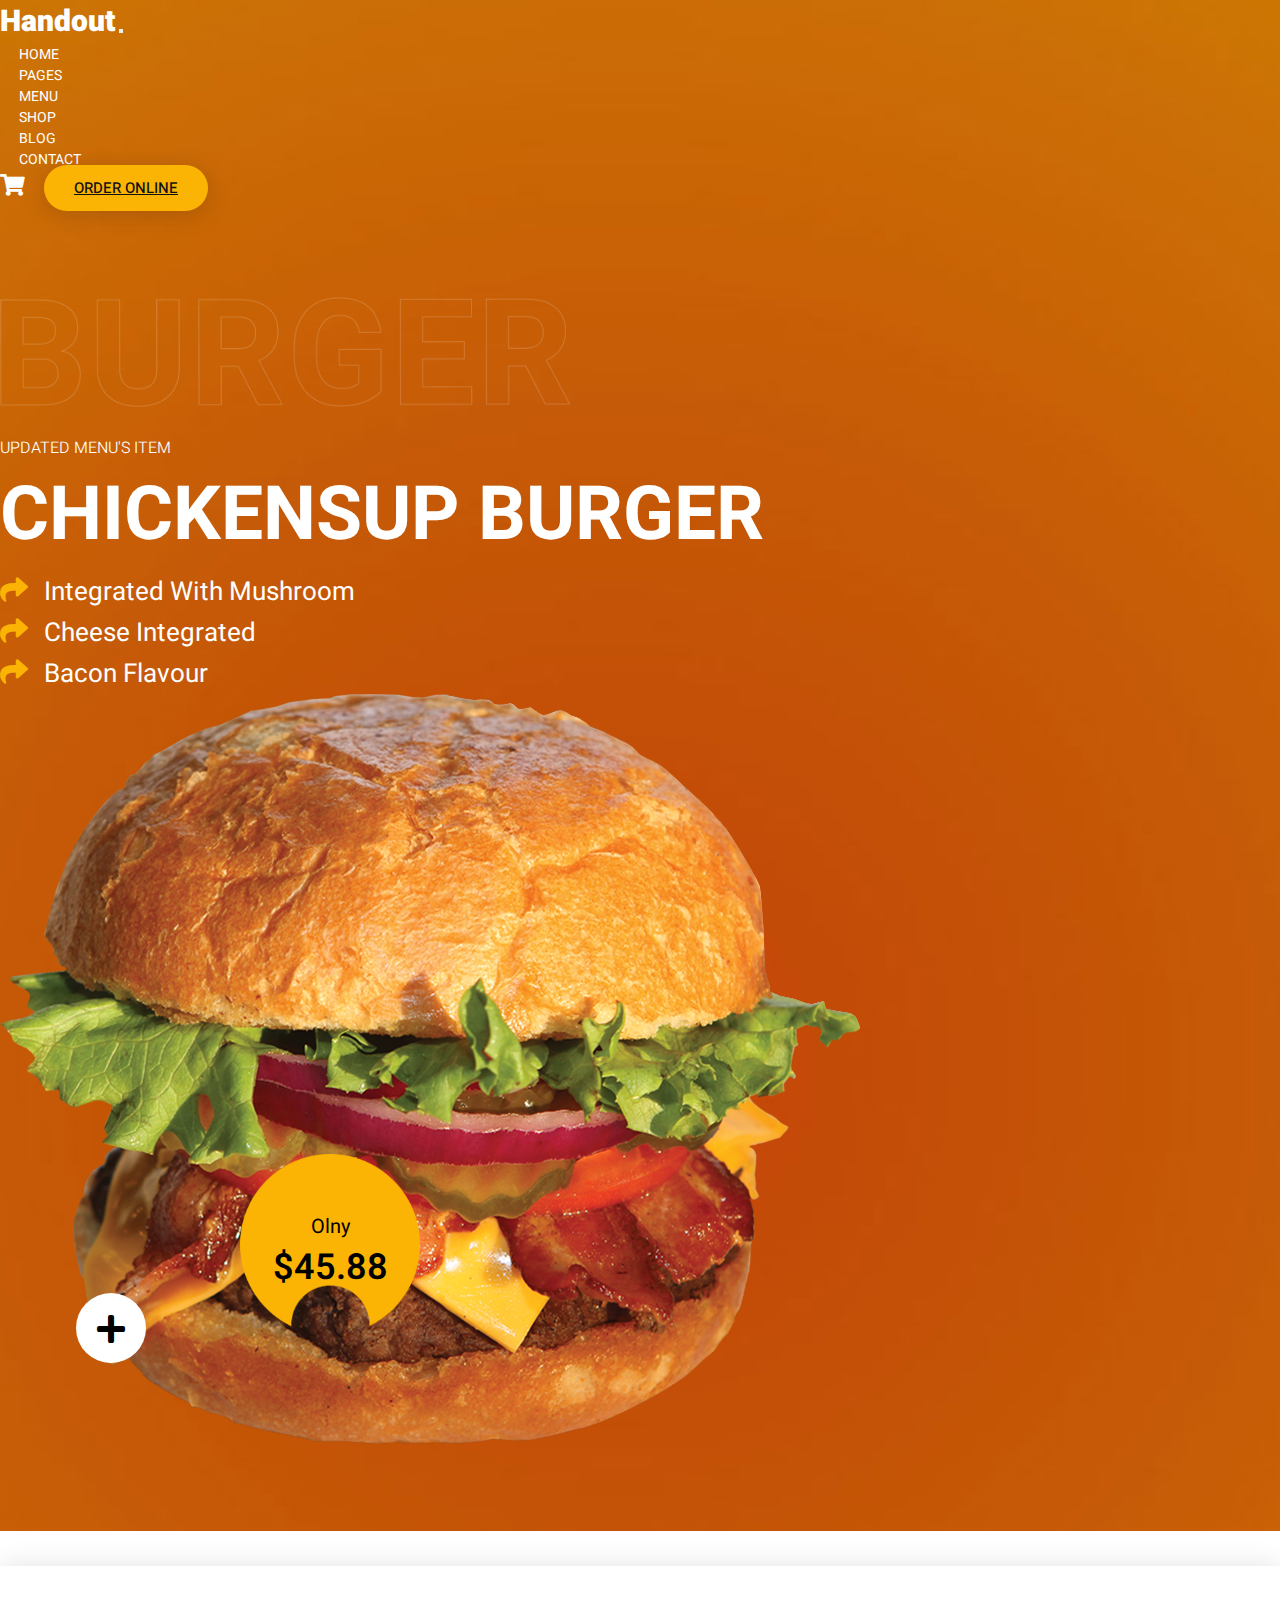
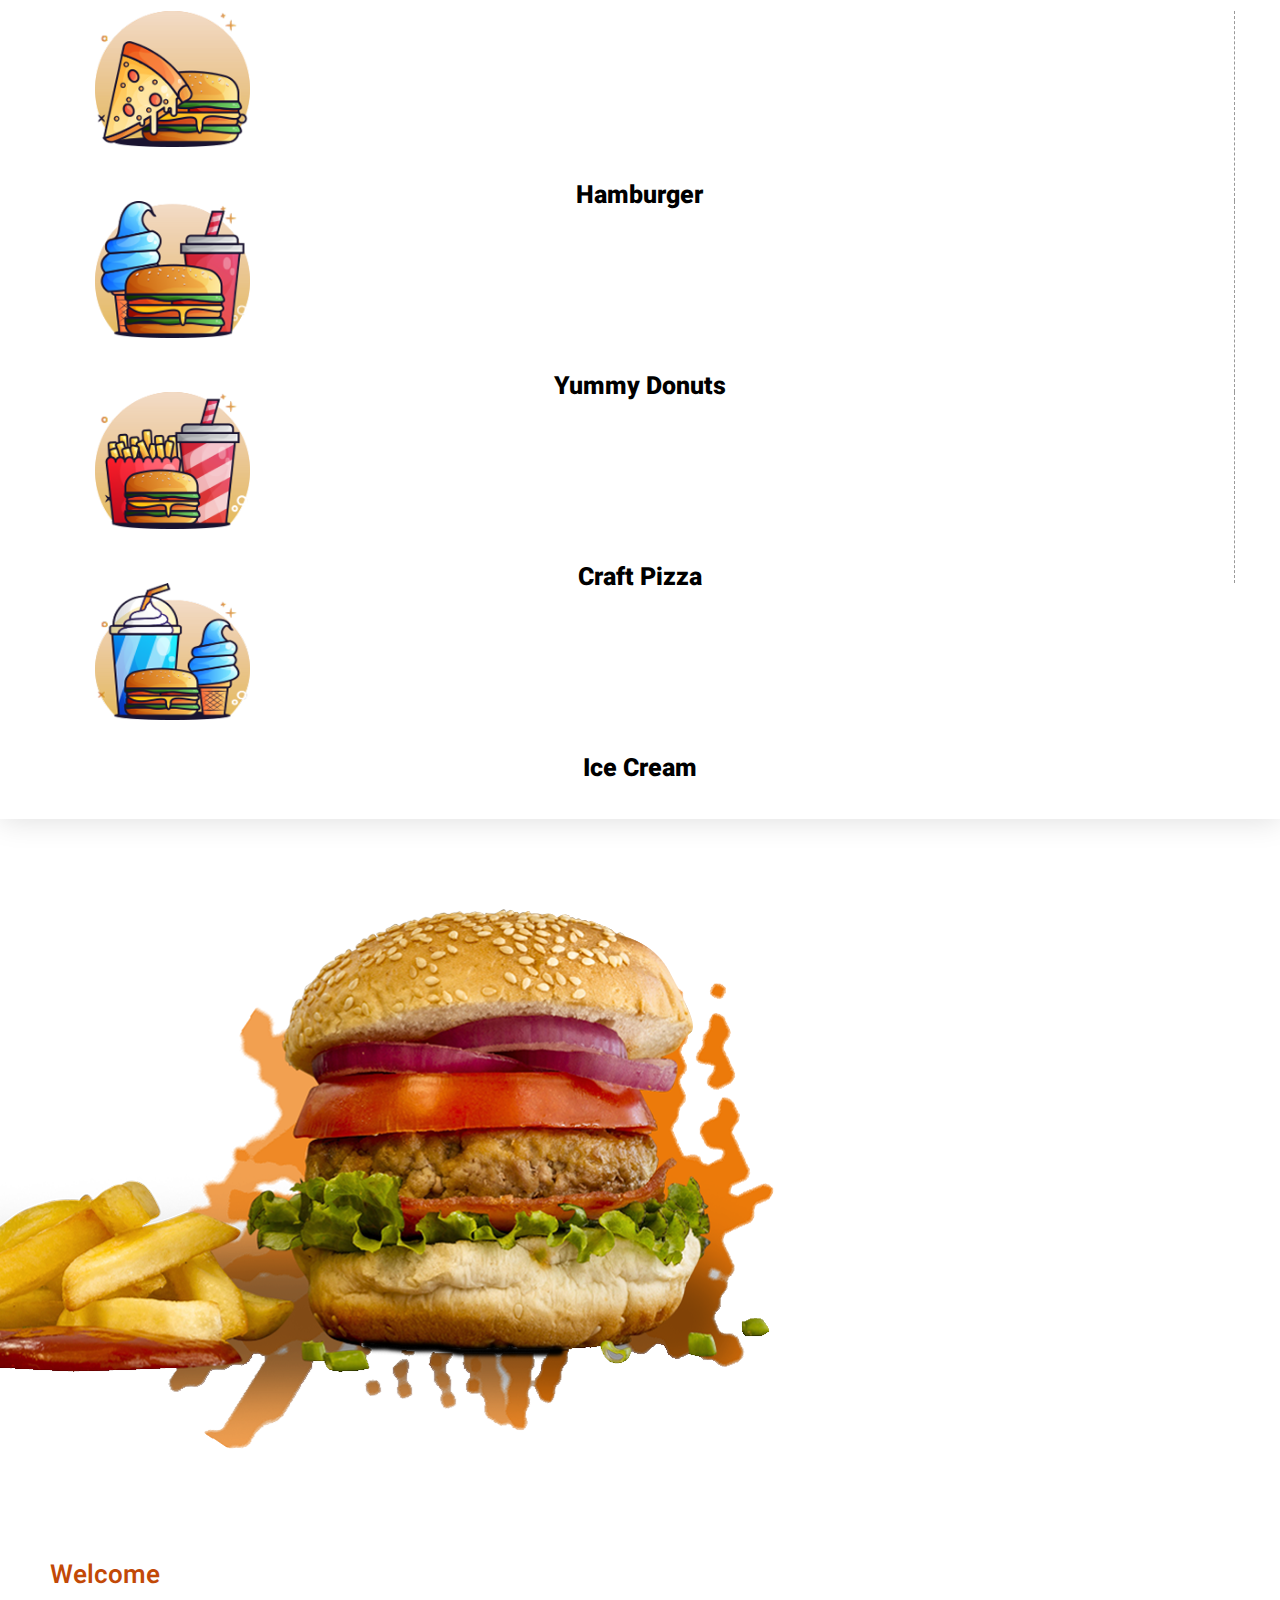
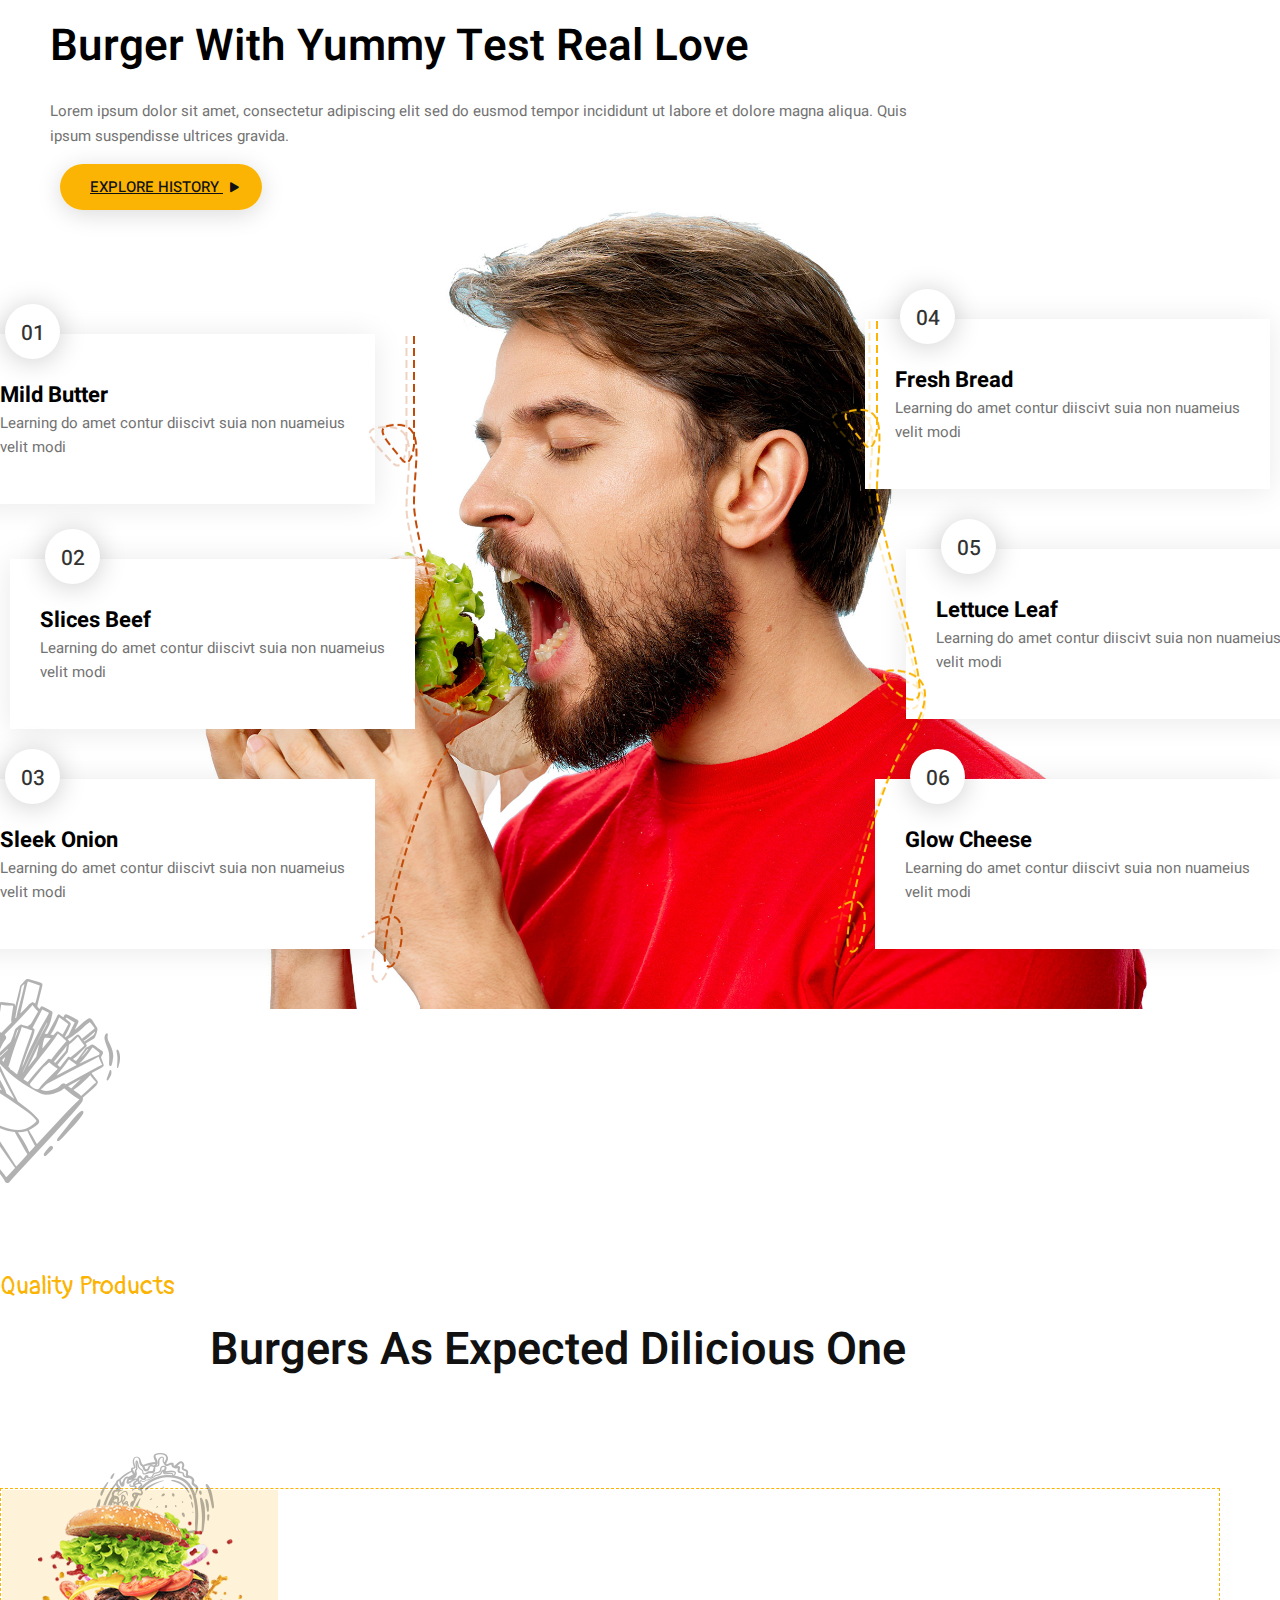
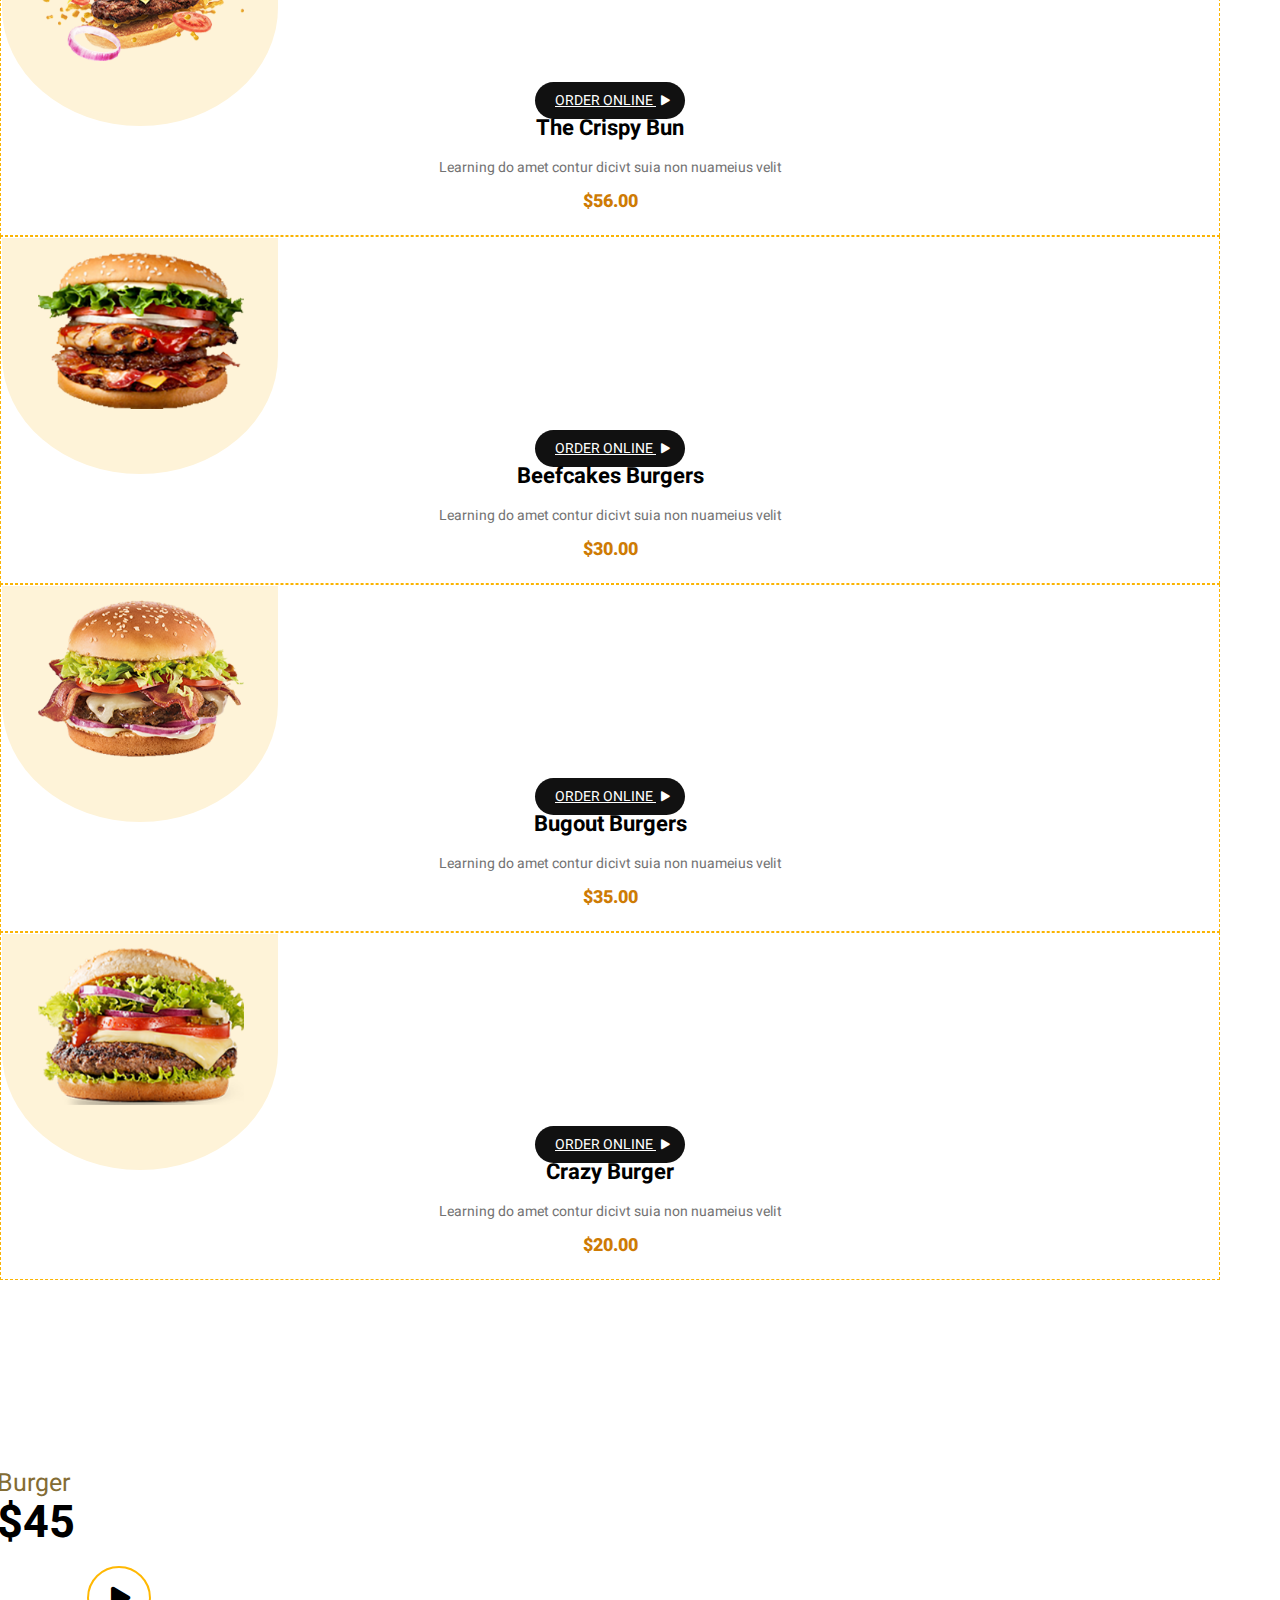
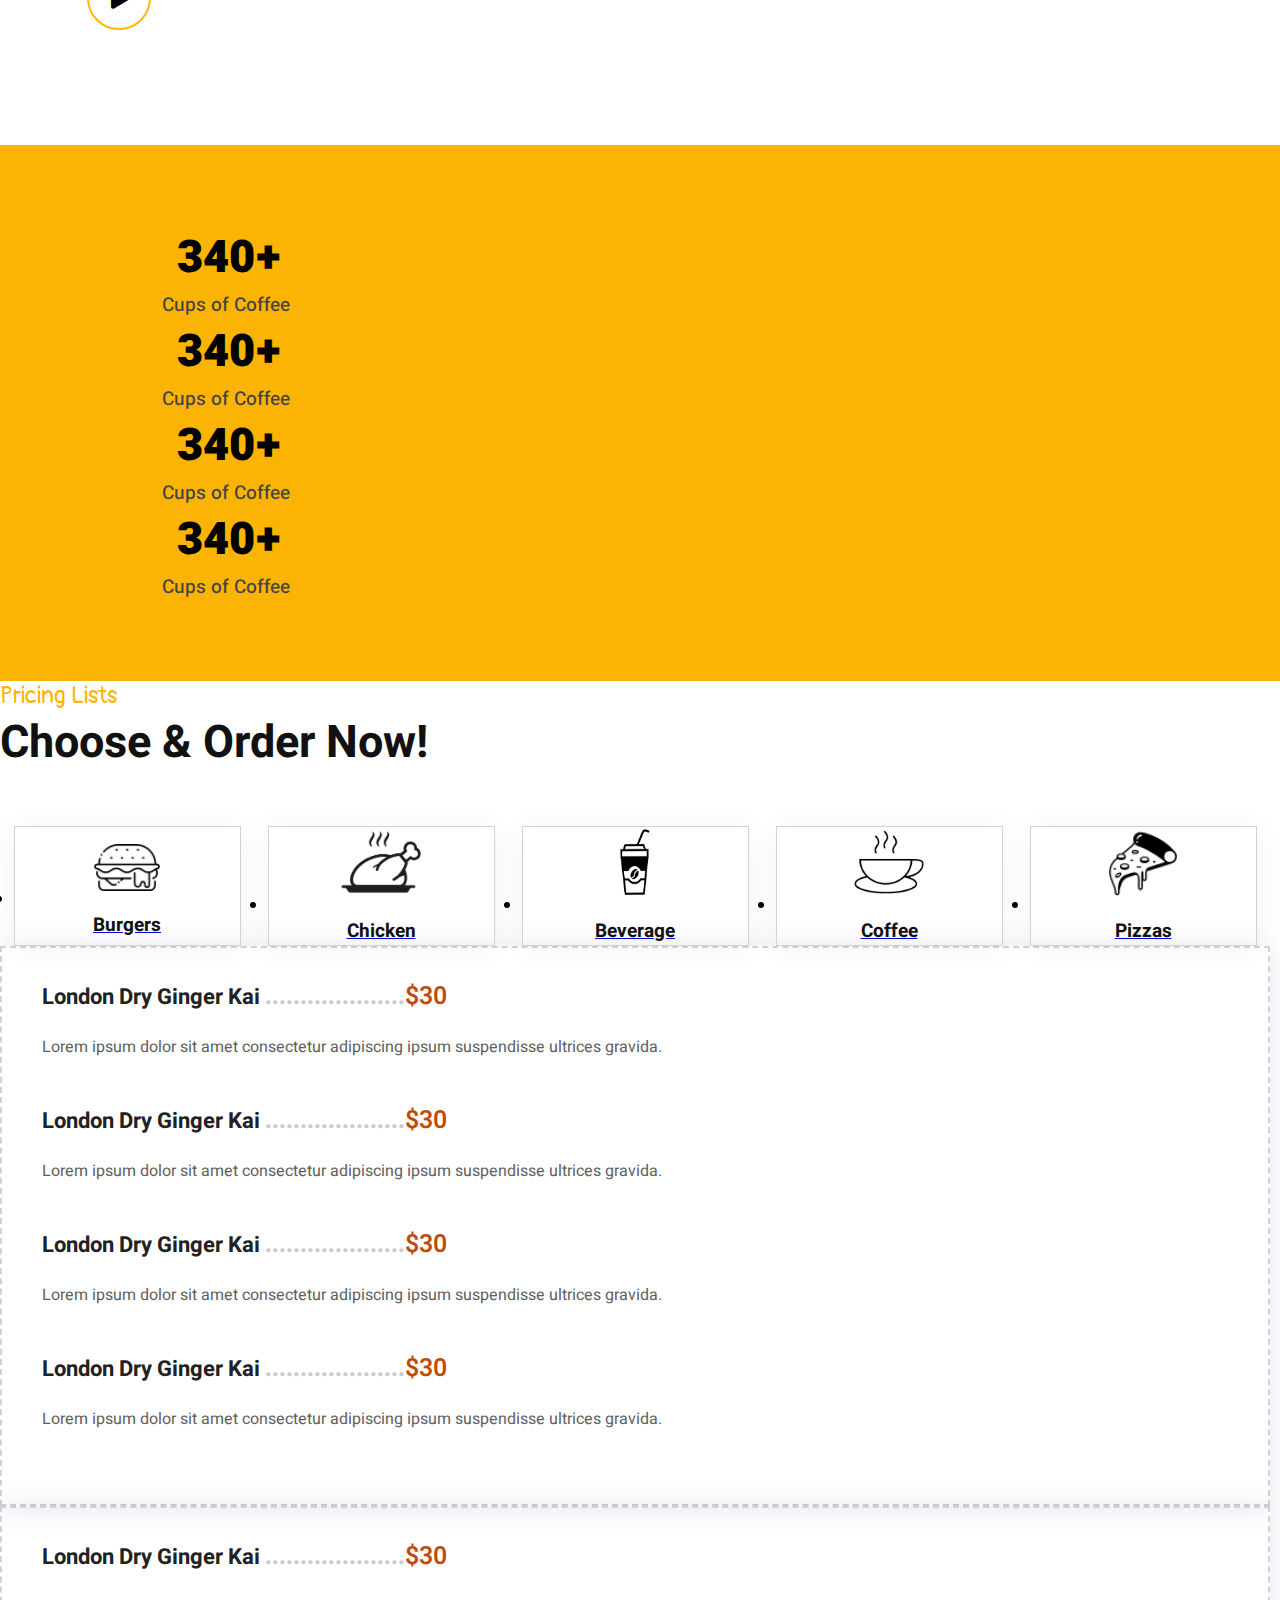
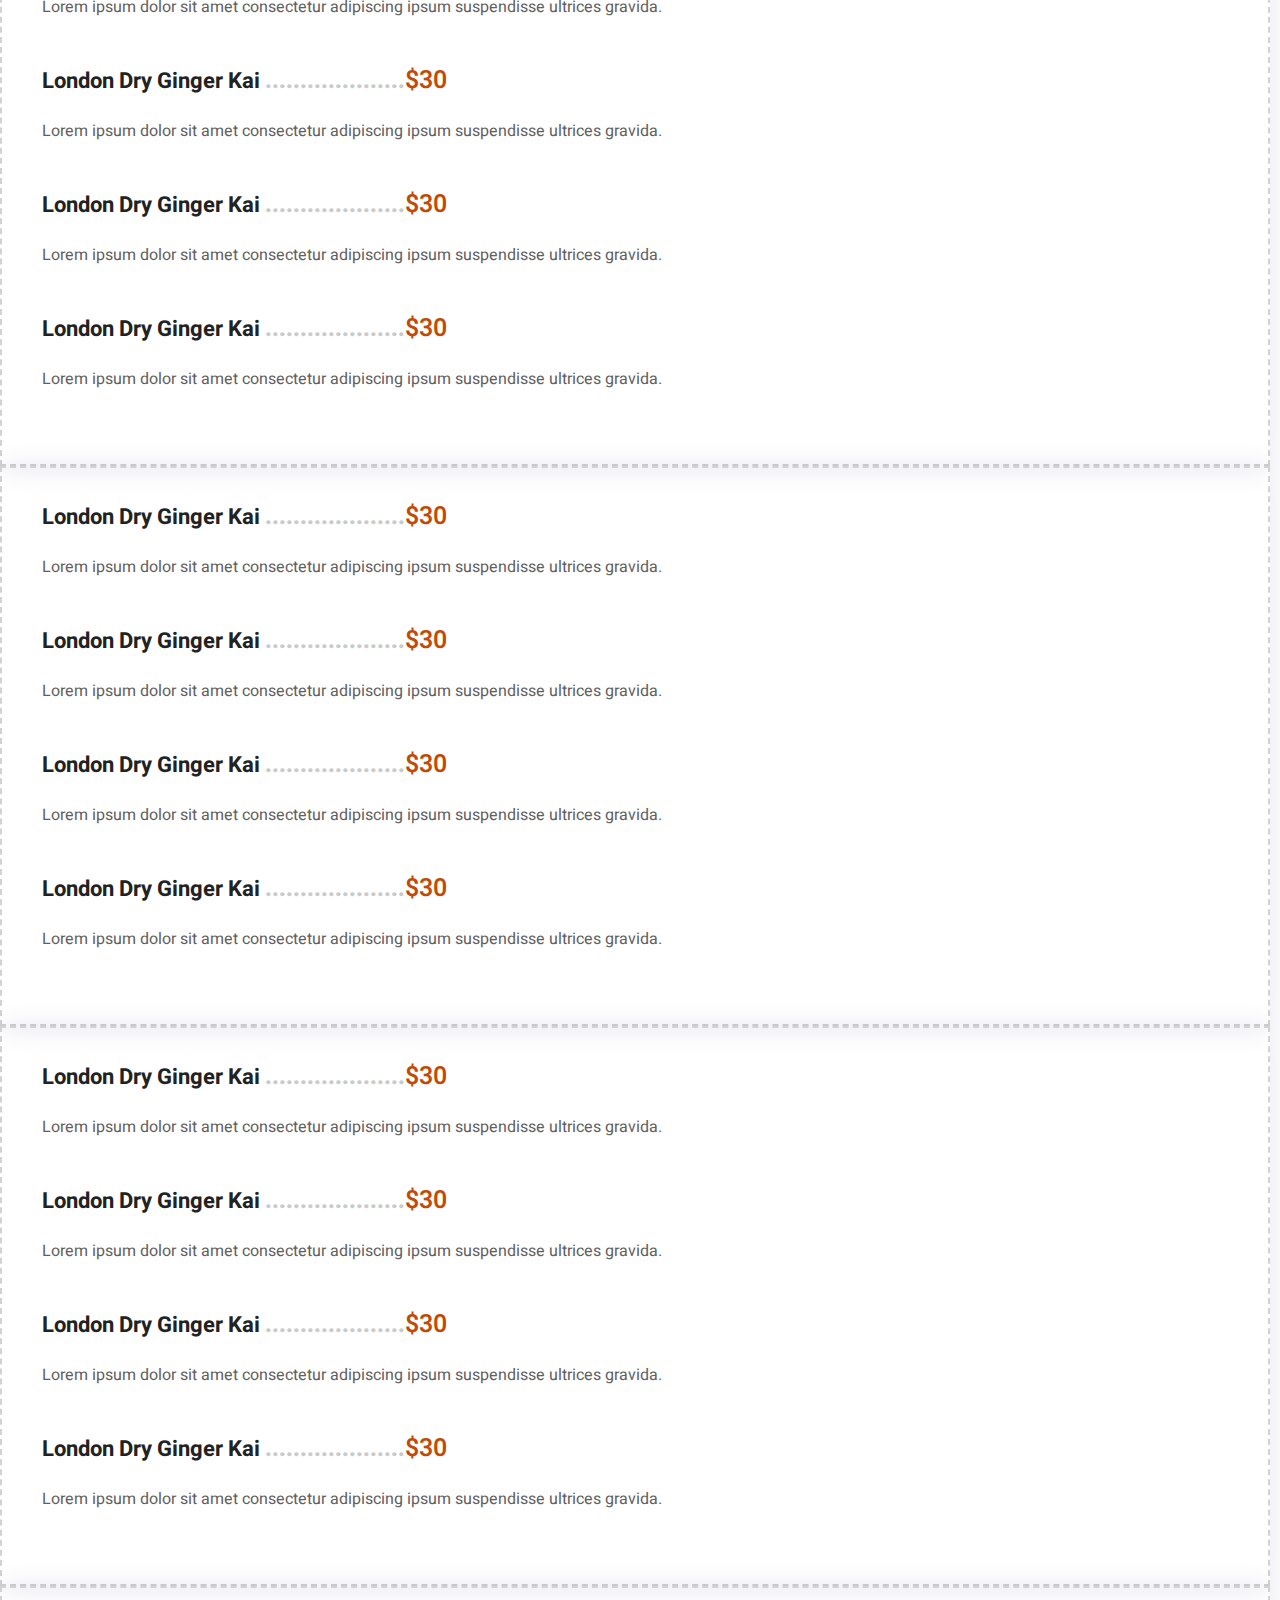
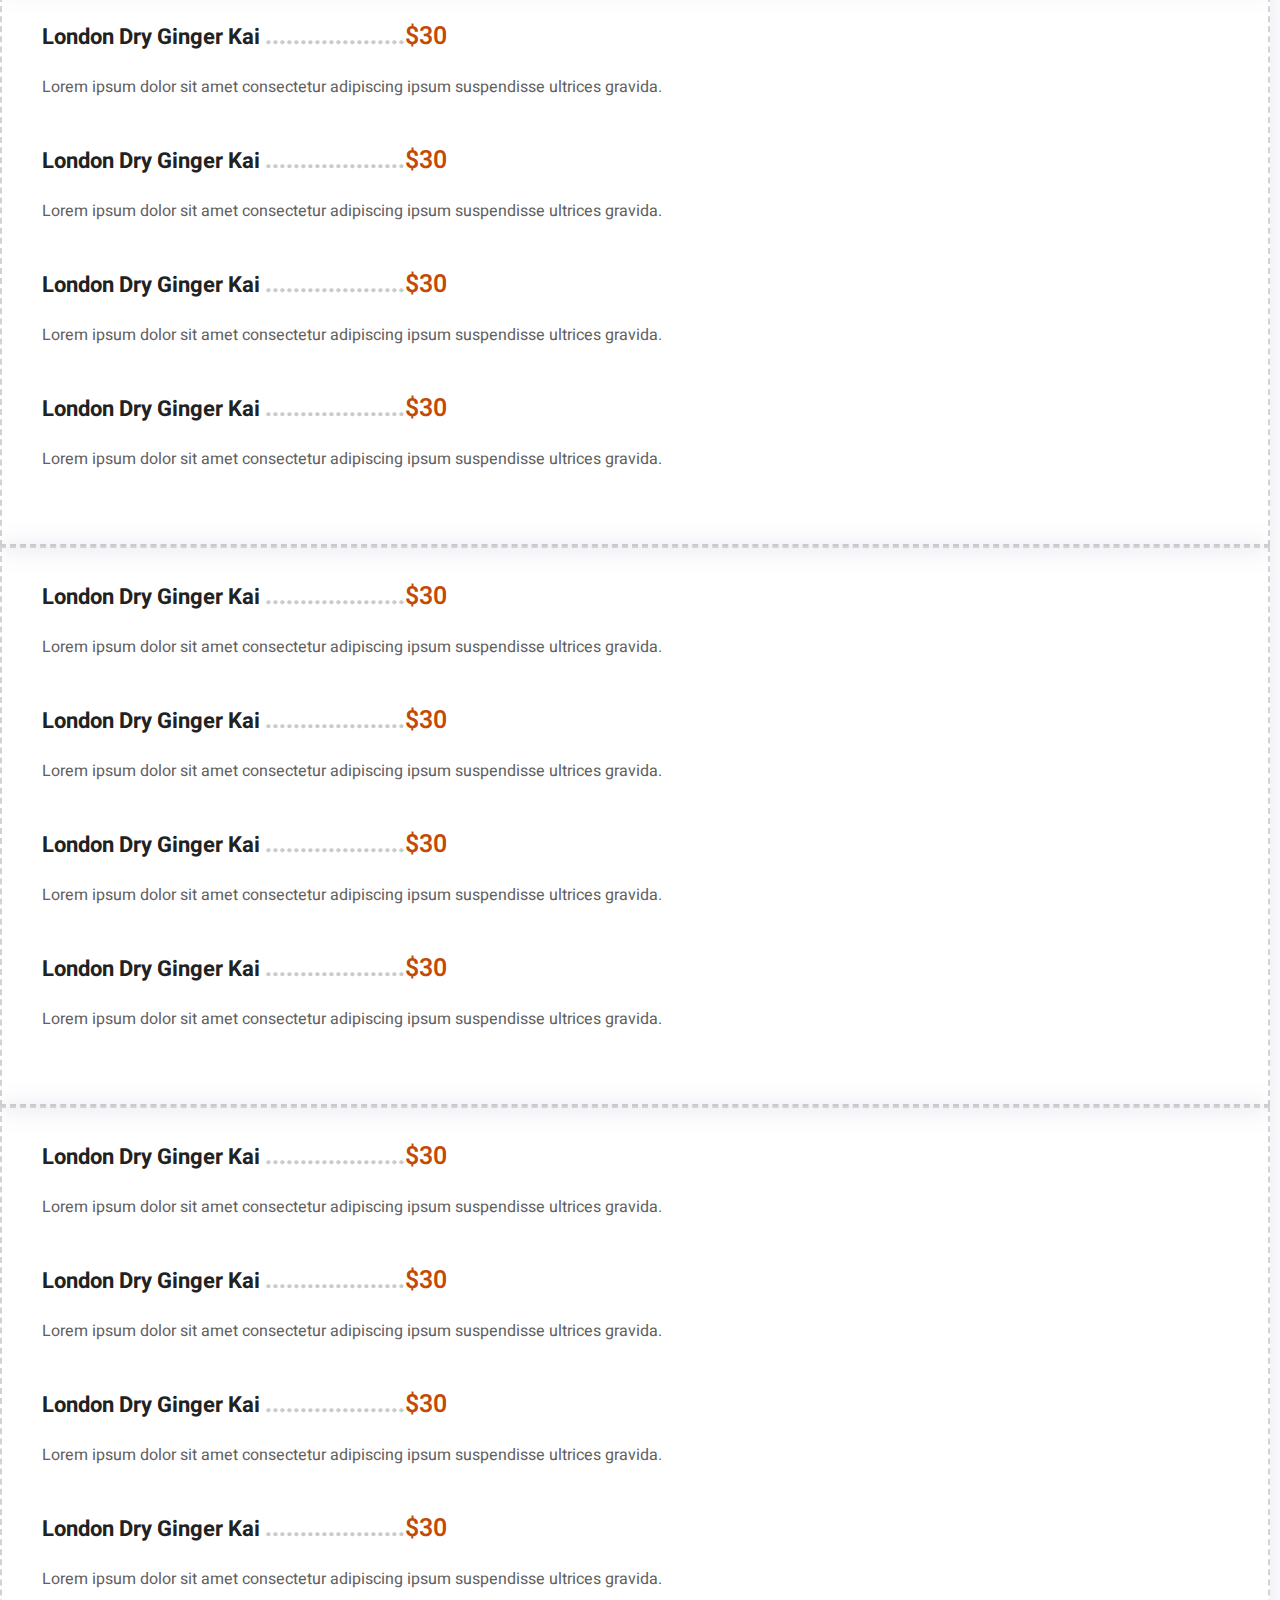
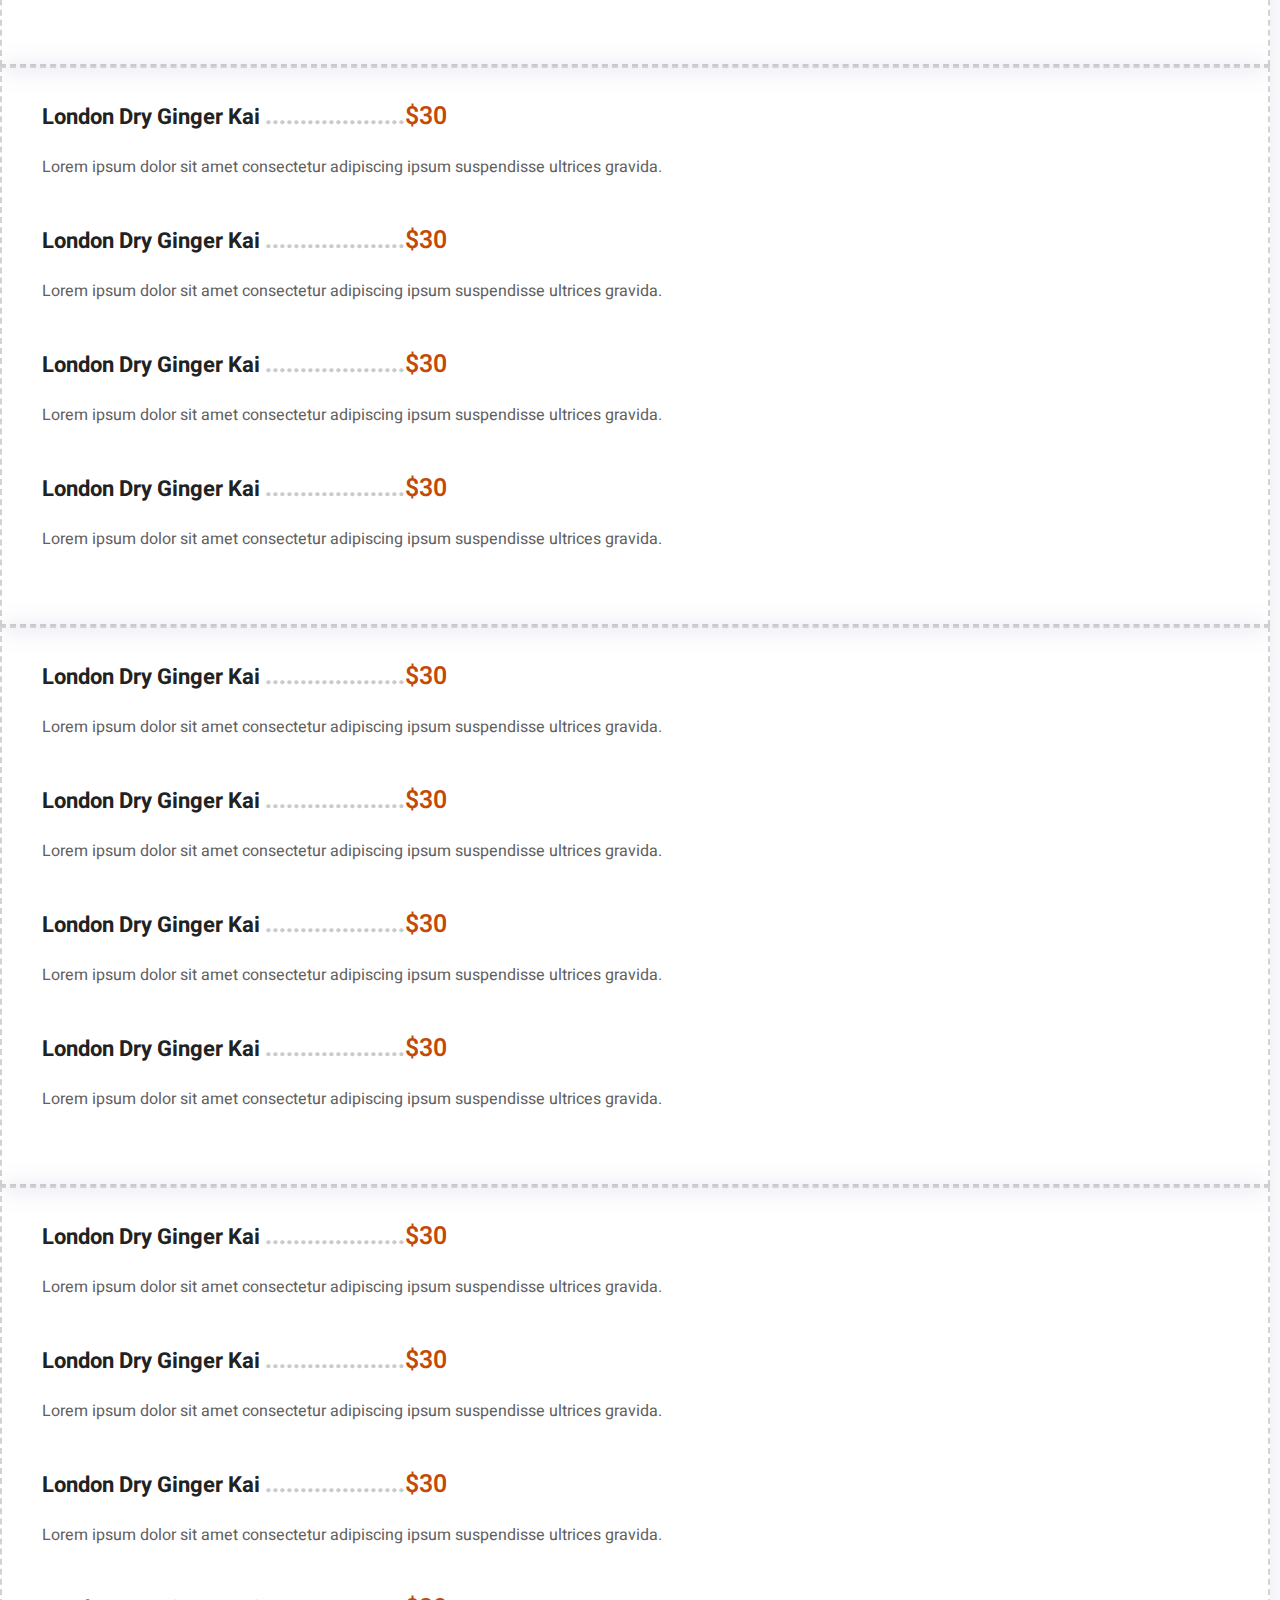
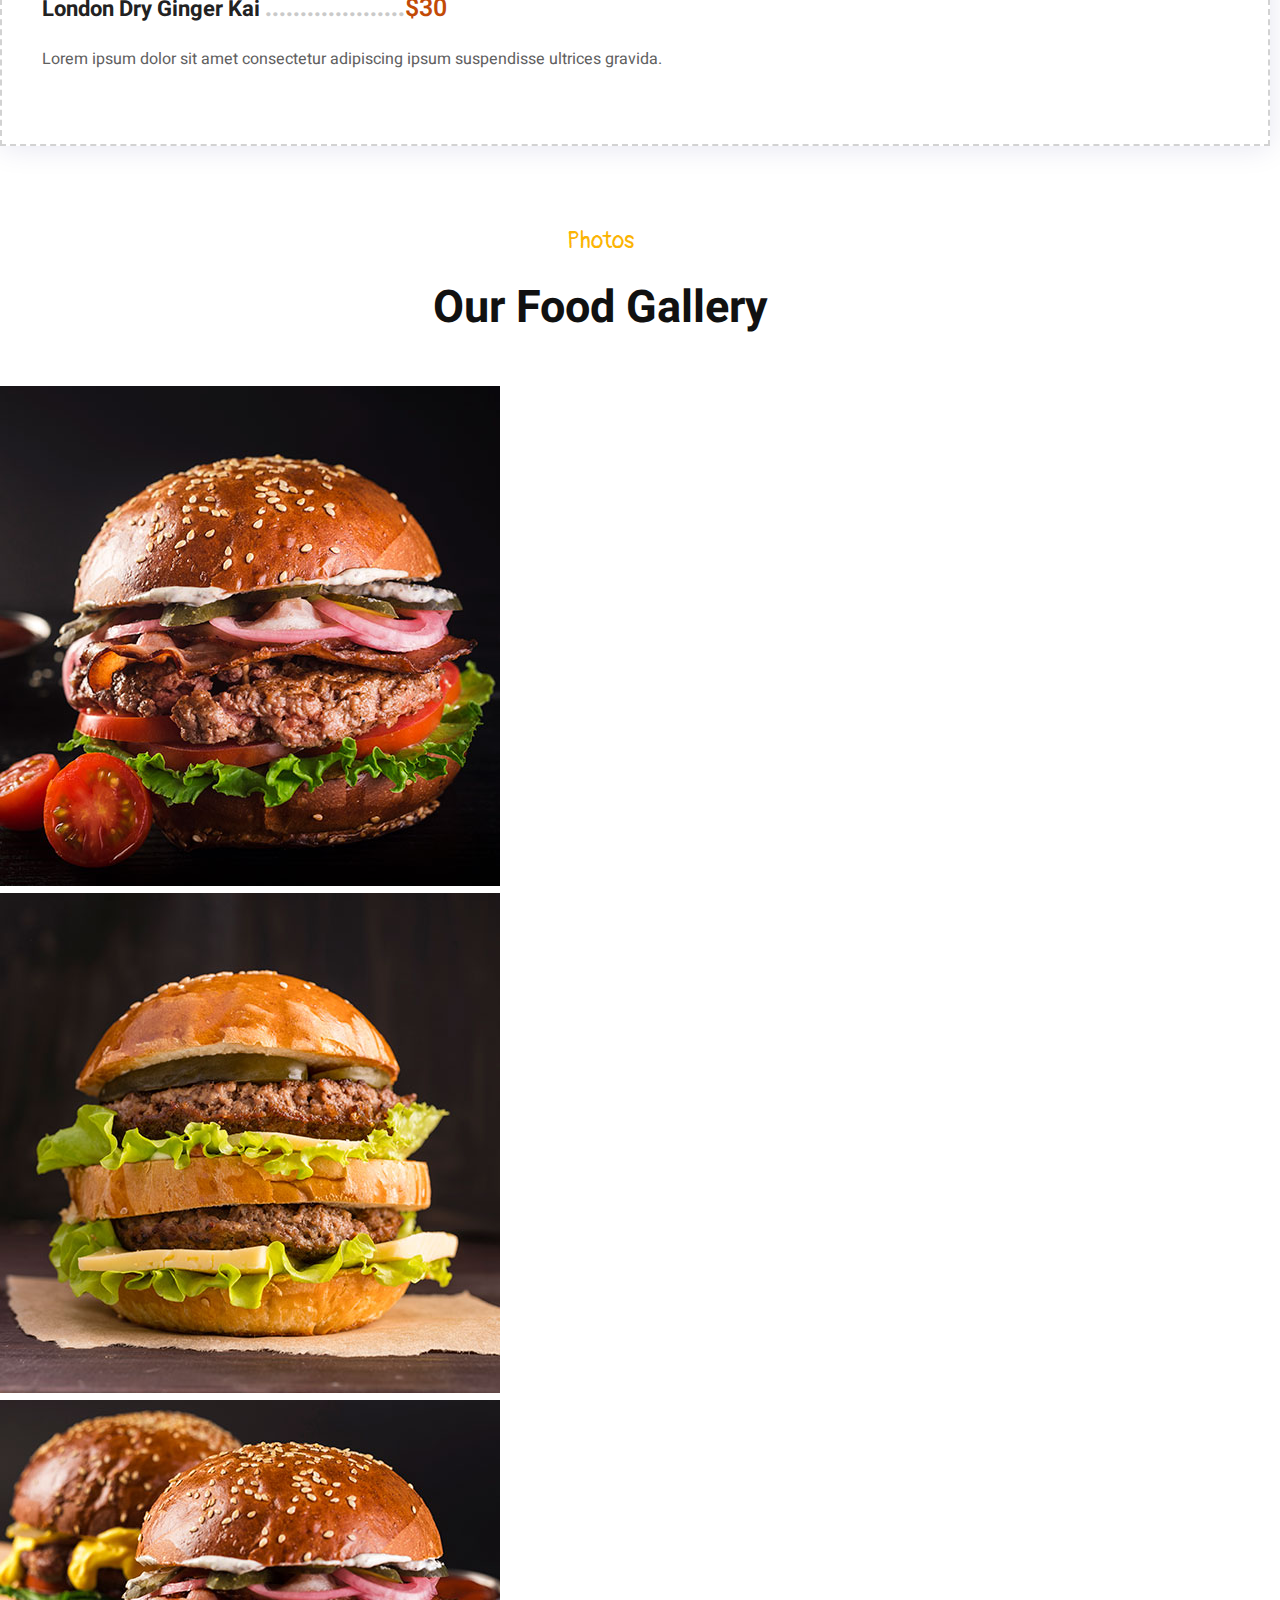
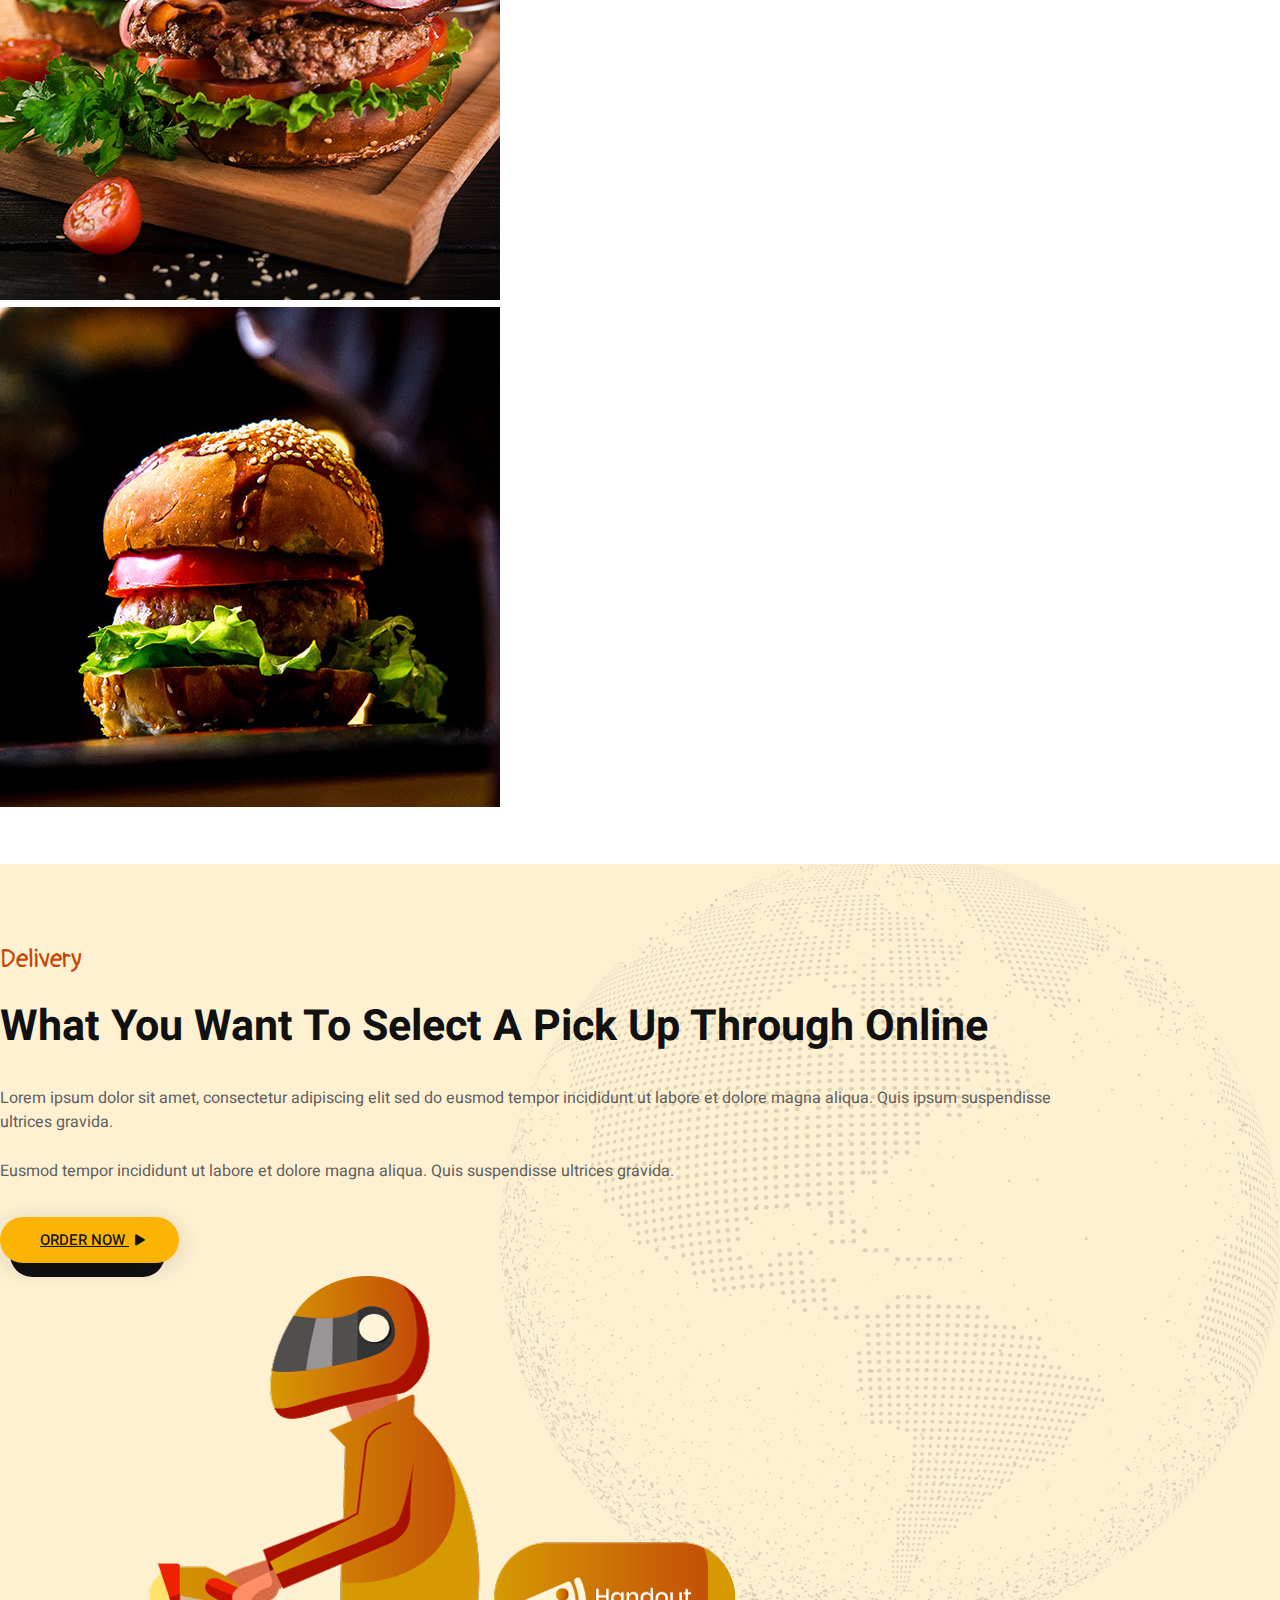
<file: index.html>
<!doctype html>
<html lang="en">
  <head>
    <!-- Required meta tags -->
    <meta charset="utf-8">
    <meta name="viewport" content="width=device-width, initial-scale=1">

     <!-- Fonts -->
     <link href="https://fonts.googleapis.com/css2?family=Heebo:wght@300;400;500;600;700;800&display=swap" rel="stylesheet">

     <link href="https://fonts.googleapis.com/css2?family=Pangolin&family=Recursive:wght@300;400;500;600&display=swap" rel="stylesheet">

      <!-- Icons -->
      <link rel="stylesheet" href="https://cdnjs.cloudflare.com/ajax/libs/font-awesome/5.15.3/css/all.min.css">
    <!-- Bootstrap CSS -->
    <link rel="stylesheet" href="https://stackpath.bootstrapcdn.com/bootstrap/5.0.0-alpha1/css/bootstrap.min.css" integrity="sha384-r4NyP46KrjDleawBgD5tp8Y7UzmLA05oM1iAEQ17CSuDqnUK2+k9luXQOfXJCJ4I" crossorigin="anonymous">
    <link rel="stylesheet" href="style.css">

    <title>Handout Burger by Aryan Piash</title>
  </head>
  <body>
      <section class="menu-bar">
        <nav class="navbar navbar-expand-lg navbar-light menu-nav">

            <div class="container-fluid">
              <a class="navbar-brand" href="#"><span>Handout</span></a>
      
              <button class="navbar-toggler" type="button" data-toggle="collapse" data-target="#navbarSupportedContent" aria-controls="navbarSupportedContent" aria-expanded="false" aria-label="Toggle navigation">
                <span class="navbar-toggler-icon"></span>
              </button>
      
              <div class="collapse navbar-collapse" id="navbarSupportedContent">
      
                  <ul class="navbar-nav m-auto menu-item">
                      <li><a href="#">HOME</a></li>
                      <li><a href="#">PAGES</a></li>
                      <li><a href="#">MENU</a></li>
                      <li><a href="#">SHOP</a></li>
                      <li><a href="#">BLOG</a></li>
                      <li><a href="#">CONTACT</a></li>
                  </ul>
                   <div class="menu-button">
                       <span><i class="fas fa-shopping-cart"></i></span>
                       <a href="#" class="btn btn-primary">ORDER ONLINE</a>
                   </div>
              </div>
            </div>
          </nav>

          <!--Slider-->
          <div class="slider-section">
              <div class="container">
                   <div class="row">
                       <div class="col-lg-6">
                          <div class="banner-left-image">
                            <img src="img/burger.png" alt="">
                          </div>
                            <div class="banner-left-content">
                                <h3>Updated Menu's Item</h3>
                                <h1>Chickensup Burger</h1>
                                 <ul>
                                     <li><span><i class="fas fa-share"></i></span> Integrated With Mushroom</li>
                                     <li><span><i class="fas fa-share"></i></span>  Cheese Integrated</li>
                                     <li><span><i class="fas fa-share"></i></span>  Bacon Flavour</li>
                                 </ul>
                            </div>
                       </div>
                     <div class="col-lg-6">
                           <div class="banner-right-image">
                                 <img src="img/image1.png" alt="">
                                   <div class="shape">
                                       <img src="img/shape.png" alt="">
                                          <div class="doller">
                                            <h6>Olny</h6>
                                            <h3>$45.88</h3>
                                       </div>
                                          </div>
                                    <div class="shape-icon">
                                         <span><i class="fas fa-plus"></i></span>
                                    </div>
                           </div>
                     </div>
                   </div>
              </div>
             
          </div>
      </section>  

      <!-- Food section -->
      <section class="food-section py-5">
             <div class="container">
                <div class="row">

                    <div class="col-lg-3">
                        <div class="fast-food">
                            <img src="img/1.png" alt="">
                             <h2>Hamburger</h2>
                        </div>
                    </div>
                    
                    <div class="col-lg-3">
                        <div class="fast-food">
                            <img src="img/02.png" alt="">
                             <h2>Yummy Donuts</h2>
                        </div>
                    </div>

                    <div class="col-lg-3">
                        <div class="fast-food">
                            <img src="img/3.png" alt="">
                             <h2>Craft Pizza</h2>
                        </div>
                    </div>

                    <div class="col-lg-3">
                        <div class="fast-food last-child">
                            <img src="img/4.png" alt="">
                             <h2>Ice Cream</h2>
                        </div>
                    </div>

                </div>
             </div>
      </section>

          <!-- Welcome Section -->
          <section class="welcome-section">
                <div class="container">
                      <div class="row">
                          <div class="col-lg-6">
                              <div class="welcome-image">
                                  <img src="img/welcome.png" alt="">
                              </div>
                          </div>
                          <div class="col-lg-6">
                              <div class="welcome-content">
                                   <h6>Welcome</h6>
                                   <h1>Burger With Yummy Test Real Love</h1>
                                   <p>Lorem ipsum dolor sit amet, consectetur adipiscing elit sed do eusmod tempor incididunt ut labore et dolore magna aliqua. Quis ipsum suspendisse ultrices gravida.</p>
                                   <a href="#" class="btn btn-primary">EXPLORE HISTORY <span><i class="fas fa-play"></i></span></a>
                              </div>
                          </div>
                      </div>
                </div>
                 <div class="welcome-shape">
                     <div class="shape1">
                        <img src="img/shape-1.png" alt="">
                     </div>
                     <div class="shape2">
                      <img src="img/burger-shape.png" alt="">
                     </div>
                 </div>
          </section>

    <!-- Other Section -->
    <section class="other-section">
            <div class="container">
                 <div class="row">
                      <div class="col-lg-6">
                            <div class="other-items-left">
                                <div class="other-item item-1">
                                    <div class="number">
                                        <span>01</span>
                                    </div>
                                     <h3>Mild Butter</h3>
                                     <p>Learning do amet contur diiscivt suia non nuameius velit modi</p>
                                </div>
                                
      
                                <div class="other-item item-2">
                                    <div class="number">
                                        <span>02</span>
                                    </div>
                                     <h3>Slices Beef</h3>
                                     <p>Learning do amet contur diiscivt suia non nuameius velit modi</p>
                                </div>
      
                                <div class="other-item item-3">
                                    <div class="number">
                                        <span>03</span>
                                    </div>
                                     <h3>Sleek Onion</h3>
                                     <p>Learning do amet contur diiscivt suia non nuameius velit modi</p>
                                </div>
                                 <div class="other-left-shape">
                                      <img src="img/other-shape.png" alt="">
                                 </div>
                            </div>

                      </div>


                      <div class="col-lg-6">
                            <div class="other-items-right">
                                <div class="other-item item-4">
                                    <div class="number">
                                        <span>04</span>
                                    </div>
                                     <h3>Fresh Bread</h3>
                                     <p>Learning do amet contur diiscivt suia non nuameius velit modi</p>
                                </div>
        
                                <div class="other-item item-5">
                                    <div class="number">
                                        <span>05</span>
                                    </div>
                                     <h3>Lettuce Leaf</h3>
                                     <p>Learning do amet contur diiscivt suia non nuameius velit modi</p>
                                </div>
        
                                <div class="other-item item-6">
                                    <div class="number">
                                        <span>06</span>
                                    </div>
                                     <h3>Glow Cheese</h3>
                                     <p>Learning do amet contur diiscivt suia non nuameius velit modi</p>
                                </div>
                                <div class="other-right-shape">
                                    <img src="img/other-shape2.png" alt="">
                               </div>
                            </div>
                      </div>
                 </div>
            </div>
    </section>

    <!-- Product Section -->
    <section class="product-section">
          <div class="container">
                <div class="row">
                     <div class="col-lg-2">
                          <div class="pro-left-shape">
                                <img src="img/product-1.png" alt="">
                          </div>
                     </div>
                     <div class="col-lg-8">
                          <div class="product-content text-center">
                               <h4>Quality Products</h4>
                               <h1>Burgers As Expected Dilicious One</h1>
                          </div>
                     </div>
                     <div class="col-lg-2">
                          <div class="pro-right-shape">
                                <img src="img/6.png" alt="">
                          </div>
                     </div>
                </div>
          </div>
    </section>

   <!-- Product Item Section -->
   <section class="product-items pb-5">
         <div class="container">
              <div class="row">

                   <div class="col-lg-3">
                        <div class="product-item">
                             <div class="pro-image">
                                  <img src="img/item1.png" alt="">
                             </div>
                              <div class="pro-button">
                                   <a href="#" class="btn btn-success pro-btn">ORDER ONLINE <span><i class="fas fa-play"></i></span></a>
                              </div>
                               <div class="pro-text">
                                   <h5>The Crispy Bun</h5>
                                   <p>Learning do amet contur dicivt suia non nuameius velit</p>
                                   <h6>$56.00</h6>
                               </div>
                        </div>
                   </div>
                   

                   <div class="col-lg-3">
                        <div class="product-item">
                             <div class="pro-image">
                                  <img src="img/item2.png" alt="">
                             </div>
                              <div class="pro-button">
                                   <a href="#" class="btn btn-success pro-btn">ORDER ONLINE <span><i class="fas fa-play"></i></span></a>
                              </div>
                               <div class="pro-text">
                                   <h5>Beefcakes Burgers</h5>
                                   <p>Learning do amet contur dicivt suia non nuameius velit</p>
                                   <h6>$30.00</h6>
                               </div>
                        </div>
                   </div>
                   
                              
                   <div class="col-lg-3">
                        <div class="product-item">
                             <div class="pro-image">
                                  <img src="img/item3.png" alt="">
                             </div>
                              <div class="pro-button">
                                   <a href="#" class="btn btn-success pro-btn">ORDER ONLINE <span><i class="fas fa-play"></i></span></a>
                              </div>
                               <div class="pro-text">
                                   <h5>Bugout Burgers</h5>
                                   <p>Learning do amet contur dicivt suia non nuameius velit</p>
                                   <h6>$35.00</h6>
                               </div>
                        </div>
                   </div>
                   

                   <div class="col-lg-3">
                        <div class="product-item">
                             <div class="pro-image">
                                  <img src="img/item4.png" alt="">
                             </div>
                              <div class="pro-button">
                                   <a href="#" class="btn btn-success pro-btn">ORDER ONLINE <span><i class="fas fa-play"></i></span></a>
                              </div>
                               <div class="pro-text">
                                   <h5>Crazy Burger</h5>
                                   <p>Learning do amet contur dicivt suia non nuameius velit</p>
                                   <h6>$20.00</h6>
                               </div>
                        </div>
                   </div>

              </div>
         </div>
   </section>

     <!-- Video Area -->
     <section class="video-section py-5">
          <div class="container-fluid">
                <div class="row">
                    <div class="col-lg-12 col-section">
                        <div class="video-area text-center">
                             <div class="video-text">
                                  <p>Burger</p>
                                  <h2>$45</h2>
                             </div>
                             <div class="video-btn">
                                  <span><i class="fas fa-play"></i></span>
                             </div>
                        </div>
                        <div class="number-counter">
                             <div class="row counter-item">

                                  <div class="col-lg-3">
                                       <div class="number-content">
                                            <h1>340+</h1>
                                            <h6>Cups of Coffee</h6>
                                       </div>
                                  </div>
                                  
                                  <div class="col-lg-3">
                                       <div class="number-content">
                                            <h1>340+</h1>
                                            <h6>Cups of Coffee</h6>
                                       </div>
                                  </div>
                                  <div class="col-lg-3">
                                       <div class="number-content">
                                            <h1>340+</h1>
                                            <h6>Cups of Coffee</h6>
                                       </div>
                                  </div>
                                  <div class="col-lg-3">
                                       <div class="number-content">
                                            <h1>340+</h1>
                                            <h6>Cups of Coffee</h6>
                                       </div>
                                  </div>

                             </div>
                        </div>
                    </div>
                </div>
          </div>
     </section>

      <!-- Menu Section -->
      <section class="menu-section py-5">
            <div class="container">
                  <div class="menu-title text-center">
                       <h6>Pricing Lists</h6>
                       <h1>Choose & Order Now!</h1>
                  </div>


                  <div class="menu-list-tab">

                       <ul class="nav menu-tab mb-3" id="pills-tab" role="tablist">

                         <li class="nav-item menu-items">
                           <a class="nav-link active" id="pills-home-tab" data-toggle="pill" href="#pills-burger" role="tab" aria-controls="pills-home" aria-selected="true">

                                <!-- <span><i class="fas fa-hamburger"></i></span> -->
                                <img class="burger-image" src="img/burger-icon.png" alt="">
                                <h6>Burgers</h6>
                           </a>
                         </li>

                         <li class="nav-item menu-items">
                           <a class="nav-link" id="pills-profile-tab" data-toggle="pill" href="#pills-chicken" role="tab" aria-controls="pills-profile" aria-selected="false">

                                <!-- <span><i class="fas fa-drumstick-bite"></i></span> -->
                                <img src="img/chicken-hot.png" alt="">
                                <h6>Chicken</h6>
                           </a>
                         </li>

                         <li class="nav-item menu-items">
                           <a class="nav-link" id="pills-contact-tab" data-toggle="pill" href="#pills-beverage" role="tab" aria-controls="pills-contact" aria-selected="false">

                                <!-- <span><i class="fas fa-wine-glass"></i></span> -->
                                <img src="img/beverage-logo.png" alt="">
                                <h6>Beverage</h6>
                           </a>
                         </li>

                         <li class="nav-item menu-items">
                           <a class="nav-link" id="pills-contact-tab" data-toggle="pill" href="#pills-coffee" role="tab" aria-controls="pills-contact" aria-selected="false">

                              <!-- <span><i class="fas fa-coffee"></i></span> -->
                              <img src="img/coffee-logo.png" alt="">
                                <h6>Coffee</h6>
                           </a>
                         </li>

                         <li class="nav-item menu-items">
                           <a class="nav-link" id="pills-contact-tab" data-toggle="pill" href="#pills-pizzas" role="tab" aria-controls="pills-contact" aria-selected="false">

                                <!-- <span><i class="fas fa-pizza-slice"></i></span> -->
                                <img src="img/pizza-2.png" alt="">
                                <h6>Pizzas</h6>
                           </a>
                         </li>

                       </ul>

                       <div class="tab-content" id="pills-tabContent">

                         <div class="tab-pane fade show active" id="pills-burger" role="tabpanel" aria-labelledby="pills-home-tab">
                               
                          
                              <div class="tab-item">
                                   <div class="row">
                                        <div class="col-lg-6">
                                                <div class="menu-content">
                                                  <div class="menu-item-bar">
                                                       <div class="menu-list-content">
                                                            <h3>London Dry Ginger Kai <b>....................</b><span>$30</span></h3>
                                                            <p>Lorem ipsum dolor sit amet consectetur adipiscing ipsum suspendisse ultrices gravida.</p>
                                                       </div>
                                                   </div>
     
                                                  <div class="menu-item-bar">
                                                       <div class="menu-list-content">
                                                            <h3>London Dry Ginger Kai <b>....................</b><span>$30</span></h3>
                                                            <p>Lorem ipsum dolor sit amet consectetur adipiscing ipsum suspendisse ultrices gravida.</p>
                                                       </div>
                                                   </div>
     
                                                  <div class="menu-item-bar">
                                                       <div class="menu-list-content">
                                                            <h3>London Dry Ginger Kai <b>....................</b><span>$30</span></h3>
                                                            <p>Lorem ipsum dolor sit amet consectetur adipiscing ipsum suspendisse ultrices gravida.</p>
                                                       </div>
                                                   </div>
     
                                                  <div class="menu-item-bar">
                                                       <div class="menu-list-content">
                                                            <h3>London Dry Ginger Kai <b>....................</b><span>$30</span></h3>
                                                            <p>Lorem ipsum dolor sit amet consectetur adipiscing ipsum suspendisse ultrices gravida.</p>
                                                       </div>
                                                   </div>
                                                </div>
                                         
                                        </div>

                                        <div class="col-lg-6">
                                                <div class="menu-content">
                                                  <div class="menu-item-bar">
                                                       <div class="menu-list-content">
                                                            <h3>London Dry Ginger Kai <b>....................</b><span>$30</span></h3>
                                                            <p>Lorem ipsum dolor sit amet consectetur adipiscing ipsum suspendisse ultrices gravida.</p>
                                                       </div>
                                                   </div>
                                                   
                                                  <div class="menu-item-bar">
                                                       <div class="menu-list-content">
                                                            <h3>London Dry Ginger Kai <b>....................</b><span>$30</span></h3>
                                                            <p>Lorem ipsum dolor sit amet consectetur adipiscing ipsum suspendisse ultrices gravida.</p>
                                                       </div>
                                                   </div>
                                                  <div class="menu-item-bar">
                                                       <div class="menu-list-content">
                                                            <h3>London Dry Ginger Kai <b>....................</b><span>$30</span></h3>
                                                            <p>Lorem ipsum dolor sit amet consectetur adipiscing ipsum suspendisse ultrices gravida.</p>
                                                       </div>
                                                   </div>
                                                  <div class="menu-item-bar">
                                                       <div class="menu-list-content">
                                                            <h3>London Dry Ginger Kai <b>....................</b><span>$30</span></h3>
                                                            <p>Lorem ipsum dolor sit amet consectetur adipiscing ipsum suspendisse ultrices gravida.</p>
                                                       </div>
                                                   </div>
     
                                                </div>
                                         
                                        </div>
                                   </div>
                              </div>


                         </div>

                         <div class="tab-pane fade" id="pills-chicken" role="tabpanel" aria-labelledby="pills-profile-tab">

                           
                              <div class="tab-item">
                                   <div class="row">
                                        <div class="col-lg-6">
                                               <div class="menu-content">
                                                  <div class="menu-item-bar">
                                                       <div class="menu-list-content">
                                                            <h3>London Dry Ginger Kai <b>....................</b><span>$30</span></h3>
                                                            <p>Lorem ipsum dolor sit amet consectetur adipiscing ipsum suspendisse ultrices gravida.</p>
                                                       </div>
                                                   </div>
     
                                                  <div class="menu-item-bar">
                                                       <div class="menu-list-content">
                                                            <h3>London Dry Ginger Kai <b>....................</b><span>$30</span></h3>
                                                            <p>Lorem ipsum dolor sit amet consectetur adipiscing ipsum suspendisse ultrices gravida.</p>
                                                       </div>
                                                   </div>
     
                                                  <div class="menu-item-bar">
                                                       <div class="menu-list-content">
                                                            <h3>London Dry Ginger Kai <b>....................</b><span>$30</span></h3>
                                                            <p>Lorem ipsum dolor sit amet consectetur adipiscing ipsum suspendisse ultrices gravida.</p>
                                                       </div>
                                                   </div>
     
                                                  <div class="menu-item-bar">
                                                       <div class="menu-list-content">
                                                            <h3>London Dry Ginger Kai <b>....................</b><span>$30</span></h3>
                                                            <p>Lorem ipsum dolor sit amet consectetur adipiscing ipsum suspendisse ultrices gravida.</p>
                                                       </div>
                                                   </div>
                                               </div>
                                         
                                        </div>

                                        <div class="col-lg-6">
                                               <div class="menu-content">
                                                  <div class="menu-item-bar">
                                                       <div class="menu-list-content">
                                                            <h3>London Dry Ginger Kai <b>....................</b><span>$30</span></h3>
                                                            <p>Lorem ipsum dolor sit amet consectetur adipiscing ipsum suspendisse ultrices gravida.</p>
                                                       </div>
                                                   </div>
                                                   
                                                  <div class="menu-item-bar">
                                                       <div class="menu-list-content">
                                                            <h3>London Dry Ginger Kai <b>....................</b><span>$30</span></h3>
                                                            <p>Lorem ipsum dolor sit amet consectetur adipiscing ipsum suspendisse ultrices gravida.</p>
                                                       </div>
                                                   </div>
                                                  <div class="menu-item-bar">
                                                       <div class="menu-list-content">
                                                            <h3>London Dry Ginger Kai <b>....................</b><span>$30</span></h3>
                                                            <p>Lorem ipsum dolor sit amet consectetur adipiscing ipsum suspendisse ultrices gravida.</p>
                                                       </div>
                                                   </div>
                                                  <div class="menu-item-bar">
                                                       <div class="menu-list-content">
                                                            <h3>London Dry Ginger Kai <b>....................</b><span>$30</span></h3>
                                                            <p>Lorem ipsum dolor sit amet consectetur adipiscing ipsum suspendisse ultrices gravida.</p>
                                                       </div>
                                                   </div>
                                               </div>
                                             
                                        </div>
                                   </div>
                              </div>


                         </div>

                         <div class="tab-pane fade" id="pills-beverage" role="tabpanel" aria-labelledby="pills-contact-tab">

                              <div class="tab-item">
                                   <div class="row">
                                        <div class="col-lg-6">
                                                <div class="menu-content">
                                                  <div class="menu-item-bar">
                                                       <div class="menu-list-content">
                                                            <h3>London Dry Ginger Kai <b>....................</b><span>$30</span></h3>
                                                            <p>Lorem ipsum dolor sit amet consectetur adipiscing ipsum suspendisse ultrices gravida.</p>
                                                       </div>
                                                   </div>
     
                                                  <div class="menu-item-bar">
                                                       <div class="menu-list-content">
                                                            <h3>London Dry Ginger Kai <b>....................</b><span>$30</span></h3>
                                                            <p>Lorem ipsum dolor sit amet consectetur adipiscing ipsum suspendisse ultrices gravida.</p>
                                                       </div>
                                                   </div>
     
                                                  <div class="menu-item-bar">
                                                       <div class="menu-list-content">
                                                            <h3>London Dry Ginger Kai <b>....................</b><span>$30</span></h3>
                                                            <p>Lorem ipsum dolor sit amet consectetur adipiscing ipsum suspendisse ultrices gravida.</p>
                                                       </div>
                                                   </div>
     
                                                  <div class="menu-item-bar">
                                                       <div class="menu-list-content">
                                                            <h3>London Dry Ginger Kai <b>....................</b><span>$30</span></h3>
                                                            <p>Lorem ipsum dolor sit amet consectetur adipiscing ipsum suspendisse ultrices gravida.</p>
                                                       </div>
                                                   </div>
                                                </div>
                                           
                                        </div>

                                        <div class="col-lg-6">
                                                <div class="menu-content">
                                                  <div class="menu-item-bar">
                                                       <div class="menu-list-content">
                                                            <h3>London Dry Ginger Kai <b>....................</b><span>$30</span></h3>
                                                            <p>Lorem ipsum dolor sit amet consectetur adipiscing ipsum suspendisse ultrices gravida.</p>
                                                       </div>
                                                   </div>
                                                   
                                                  <div class="menu-item-bar">
                                                       <div class="menu-list-content">
                                                            <h3>London Dry Ginger Kai <b>....................</b><span>$30</span></h3>
                                                            <p>Lorem ipsum dolor sit amet consectetur adipiscing ipsum suspendisse ultrices gravida.</p>
                                                       </div>
                                                   </div>
                                                  <div class="menu-item-bar">
                                                       <div class="menu-list-content">
                                                            <h3>London Dry Ginger Kai <b>....................</b><span>$30</span></h3>
                                                            <p>Lorem ipsum dolor sit amet consectetur adipiscing ipsum suspendisse ultrices gravida.</p>
                                                       </div>
                                                   </div>
                                                  <div class="menu-item-bar">
                                                       <div class="menu-list-content">
                                                            <h3>London Dry Ginger Kai <b>....................</b><span>$30</span></h3>
                                                            <p>Lorem ipsum dolor sit amet consectetur adipiscing ipsum suspendisse ultrices gravida.</p>
                                                       </div>
                                                   </div>
     
                                                </div>
                                            
                                        </div>
                                   </div>
                              </div>

                         </div>
                         
                         <div class="tab-pane fade" id="pills-coffee" role="tabpanel" aria-labelledby="pills-contact-tab">

                              <div class="tab-item">
                                   <div class="row">
                                        <div class="col-lg-6">
                                               <div class="menu-content">
                                                  <div class="menu-item-bar">
                                                       <div class="menu-list-content">
                                                            <h3>London Dry Ginger Kai <b>....................</b><span>$30</span></h3>
                                                            <p>Lorem ipsum dolor sit amet consectetur adipiscing ipsum suspendisse ultrices gravida.</p>
                                                       </div>
                                                   </div>
     
                                                  <div class="menu-item-bar">
                                                       <div class="menu-list-content">
                                                            <h3>London Dry Ginger Kai <b>....................</b><span>$30</span></h3>
                                                            <p>Lorem ipsum dolor sit amet consectetur adipiscing ipsum suspendisse ultrices gravida.</p>
                                                       </div>
                                                   </div>
     
                                                  <div class="menu-item-bar">
                                                       <div class="menu-list-content">
                                                            <h3>London Dry Ginger Kai <b>....................</b><span>$30</span></h3>
                                                            <p>Lorem ipsum dolor sit amet consectetur adipiscing ipsum suspendisse ultrices gravida.</p>
                                                       </div>
                                                   </div>
     
                                                  <div class="menu-item-bar">
                                                       <div class="menu-list-content">
                                                            <h3>London Dry Ginger Kai <b>....................</b><span>$30</span></h3>
                                                            <p>Lorem ipsum dolor sit amet consectetur adipiscing ipsum suspendisse ultrices gravida.</p>
                                                       </div>
                                                   </div>
                                               </div>
                                             
                                        </div>

                                        <div class="col-lg-6">
                                             <div class="menu-content">
                                                  <div class="menu-item-bar">
                                                       <div class="menu-list-content">
                                                            <h3>London Dry Ginger Kai <b>....................</b><span>$30</span></h3>
                                                            <p>Lorem ipsum dolor sit amet consectetur adipiscing ipsum suspendisse ultrices gravida.</p>
                                                       </div>
                                                   </div>
                                                   
                                                  <div class="menu-item-bar">
                                                       <div class="menu-list-content">
                                                            <h3>London Dry Ginger Kai <b>....................</b><span>$30</span></h3>
                                                            <p>Lorem ipsum dolor sit amet consectetur adipiscing ipsum suspendisse ultrices gravida.</p>
                                                       </div>
                                                   </div>
                                                  <div class="menu-item-bar">
                                                       <div class="menu-list-content">
                                                            <h3>London Dry Ginger Kai <b>....................</b><span>$30</span></h3>
                                                            <p>Lorem ipsum dolor sit amet consectetur adipiscing ipsum suspendisse ultrices gravida.</p>
                                                       </div>
                                                   </div>
                                                  <div class="menu-item-bar">
                                                       <div class="menu-list-content">
                                                            <h3>London Dry Ginger Kai <b>....................</b><span>$30</span></h3>
                                                            <p>Lorem ipsum dolor sit amet consectetur adipiscing ipsum suspendisse ultrices gravida.</p>
                                                       </div>
                                                   </div>
     
                                             </div>
                                             
                                        </div>
                                   </div>
                              </div>

                         </div>


                         <div class="tab-pane fade" id="pills-pizzas" role="tabpanel" aria-labelledby="pills-contact-tab">

                              <div class="tab-item">
                                   <div class="row">
                                        <div class="col-lg-6">
                                             <div class="menu-content">
                                                  <div class="menu-item-bar">
                                                       <div class="menu-list-content">
                                                            <h3>London Dry Ginger Kai <b>....................</b><span>$30</span></h3>
                                                            <p>Lorem ipsum dolor sit amet consectetur adipiscing ipsum suspendisse ultrices gravida.</p>
                                                       </div>
                                                   </div>
     
                                                  <div class="menu-item-bar">
                                                       <div class="menu-list-content">
                                                            <h3>London Dry Ginger Kai <b>....................</b><span>$30</span></h3>
                                                            <p>Lorem ipsum dolor sit amet consectetur adipiscing ipsum suspendisse ultrices gravida.</p>
                                                       </div>
                                                   </div>
     
                                                  <div class="menu-item-bar">
                                                       <div class="menu-list-content">
                                                            <h3>London Dry Ginger Kai <b>....................</b><span>$30</span></h3>
                                                            <p>Lorem ipsum dolor sit amet consectetur adipiscing ipsum suspendisse ultrices gravida.</p>
                                                       </div>
                                                   </div>
     
                                                  <div class="menu-item-bar">
                                                       <div class="menu-list-content">
                                                            <h3>London Dry Ginger Kai <b>....................</b><span>$30</span></h3>
                                                            <p>Lorem ipsum dolor sit amet consectetur adipiscing ipsum suspendisse ultrices gravida.</p>
                                                       </div>
                                                   </div>
                                             </div>  

                                        </div>

                                        <div class="col-lg-6">
                                             <div class="menu-content">
                                                   <div class="menu-item-bar">
                                                  <div class="menu-list-content">
                                                       <h3>London Dry Ginger Kai <b>....................</b><span>$30</span></h3>
                                                       <p>Lorem ipsum dolor sit amet consectetur adipiscing ipsum suspendisse ultrices gravida.</p>
                                                  </div>
                                              </div>
                                              
                                             <div class="menu-item-bar">
                                                  <div class="menu-list-content">
                                                       <h3>London Dry Ginger Kai <b>....................</b><span>$30</span></h3>
                                                       <p>Lorem ipsum dolor sit amet consectetur adipiscing ipsum suspendisse ultrices gravida.</p>
                                                  </div>
                                              </div>
                                             <div class="menu-item-bar">
                                                  <div class="menu-list-content">
                                                       <h3>London Dry Ginger Kai <b>....................</b><span>$30</span></h3>
                                                       <p>Lorem ipsum dolor sit amet consectetur adipiscing ipsum suspendisse ultrices gravida.</p>
                                                  </div>
                                              </div>
                                             <div class="menu-item-bar">
                                                  <div class="menu-list-content">
                                                       <h3>London Dry Ginger Kai <b>....................</b><span>$30</span></h3>
                                                       <p>Lorem ipsum dolor sit amet consectetur adipiscing ipsum suspendisse ultrices gravida.</p>
                                                  </div>
                                              </div>
                                             </div>

                                        </div>
                                   </div>
                              </div>

                            
                         </div>

                       </div>

                  </div>


            </div>
      </section>

     <!-- Gallery Section -->
     <section class="gallery-section">
           <div class="container">
                  <div class="gallery-title">
                       <h6>Photos</h6>
                       <h1>Our Food Gallery</h1>
                  </div>

                    <div class="gallery-items">
                         <div class="row">

                         <div class="col-lg-3">
                              <div class="gallery-image">
                                   <img src="img/gallery1.jpg" alt="">

                                   <div class="gallery-content">
                                        <a href="#" class="btn btn-secondary">Burder</a>
                                        <p>Dillicious Burger</p>
                                   </div>

                              </div>
                         </div>
                         
    
                         <div class="col-lg-3">
                              <div class="gallery-image">
                                   <img src="img/gallery2.jpg" alt="">
                                   <div class="gallery-content">
                                        <a href="#" class="btn btn-secondary">Burder</a>
                                        <p>Buzz Burgers</p>
                                   </div>
                              </div>
                         </div>
    
                         <div class="col-lg-3">
                              <div class="gallery-image">
                                   <img src="img/gallery3.jpg" alt="">
                                   <div class="gallery-content">
                                        <a href="#" class="btn btn-secondary">Burder</a>
                                        <p>Smokin' Burger</p>
                                   </div>
                              </div>
                         </div>
    
                         <div class="col-lg-3">
                              <div class="gallery-image">
                                   <img src="img/gallery4.jpg" alt="">
                                   <div class="gallery-content">
                                        <a href="#" class="btn btn-secondary">Burder</a>
                                        <p>Bugout Burgers</p>
                                   </div>
                              </div>
                         </div>
                    </div>

                 </div>
           </div>
     </section>

     <!-- Delevery Section -->
     <section class="delevery-section">
           <div class="container">
                <div class="row">
                     <div class="col-lg-6">
                          <div class="delevery-content">
                               <h6>Delivery</h6>
                               <h1>What You Want To Select A Pick Up Through Online</h1>
                               <p>Lorem ipsum dolor sit amet, consectetur adipiscing elit sed do eusmod tempor incididunt ut labore et dolore magna aliqua. Quis ipsum suspendisse ultrices gravida.</p>
                               <span>Eusmod tempor incididunt ut labore et dolore magna aliqua. Quis suspendisse ultrices gravida.</span>
                          </div>
                          <div class="delevery-buttons clearfix">
                               <div class="left-button float-left mr-3">
                                    <a href="#" class="btn btn-primary">ORDER NOW <span><i class="fas fa-play"></i></span></a>
                               </div>
                               <div class="right-button">
                                    <a href="#"class="btn btn-secondary">EARN COIN <span><i class="fas fa-play"></i></span></a>
                               </div>
                          </div>
                     </div>
                     <div class="col-lg-6">
                          <div class="delevery-right-image">
                               <img src="img/delivery.png" alt="">
                          </div>
                     </div>
                </div>
           </div>
           <div class="global-shape">
                <img src="img/global.png" alt="">
           </div>
     </section>

     <!-- Testimonial Section -->
     <section class="testimonial-section">
           <div class="container">
                <div class="testimonial-title">
                     <h6>Testimonial</h6>
                     <h1>Our Clients Review</h1>
                </div>

                <div class="row">
                     <div class="col-lg-6">
                          <div class="testimonial-content">
                               <h3>David McLean</h3>
                               <h6>CEO, Foodplanet</h6>
                               <p>I chose Handout because of their value And incredible superior customer Service they really awesome Food with quality service</p>
                          </div>
                     </div>
                     <div class="col-lg-6">
                          <div class="testimonial-image">
                               <img src="img/image.png" alt="">
                          </div>
                     </div>
                </div>
           </div>

            <div class="testimonial-shape">
                  
                 <div class="shape-one">
                      <img src="img/5.png" alt="">
                 </div>
                 <div class="shape-two">
                      <img src="img/6.png" alt="">
                 </div>
                 <div class="shape-three">
                    <img src="img/6.png" alt="">
                 </div>
                 <div class="shape-four">
                      <img src="img/product-1.png" alt="">
                 </div>
                 <div class="shape-five">
                    <img src="img/burger-shape.png" alt="">
               </div>
               
            </div>

     </section>

    <!-- Gallery Image Section -->
    <section class="order-section">
         <div class="container">
              <div class="row">

                   <div class="col-lg-6">
                       <div class="order-content">
                            <div class="burger-price">
                                 <span>Burger</span>
                                 <h3>$12</h3>
                            </div>

                            <div class="price-content">
                              <p>Pangolin Burger</p>
                              <h2>Festive Special Burger</h2>
                              <a class="btn btn-success" href="#">ORDER NOW</a>
                         </div>
                       </div>
                   </div>
                    
                   <div class="col-lg-6">
                       <div class="order-content order-right">
                            <div class="burger-price">
                                 <span>Burger</span>
                                 <h3>$45</h3>
                            </div>

                            <div class="price-content">
                              <p>Flat 30% Off</p>
                              <h2>Burger King Special</h2>
                              <a class="btn btn-success" href="#">ORDER NOW</a>
                         </div>
                       </div>
                   </div>
                    
              </div>



   <!-- Gallery Small -->

              <div class="row py-5">

                   <div class="col-lg-4">
                        <div class="order-content-sm">
                         <div class="burger-price-sm">
                              <span>Burger</span>
                              <h3>$65</h3>
                         </div>

                         <div class="price-content-sm">
                              <p>Pangolin Burger</p>
                              <h2>Festive Burger</h2>
                              <a class="btn btn-success" href="#">ORDER NOW</a>
                         </div>
                        </div>
                   </div>

                   <div class="col-lg-4">
                        <div class="order-content-sm order-two">
                         <div class="burger-price-sm">
                              <span>Burger</span>
                              <h3>$09</h3>
                         </div>

                         <div class="price-content-sm">
                              <p>CrazyBurger</p>
                              <h2>Jurik Burger</h2>
                              <a class="btn btn-success" href="#">ORDER NOW</a>
                         </div>
                        </div>
                   </div>

                   <div class="col-lg-4">
                        <div class="order-content-sm order-three">
                         <div class="burger-price-sm">
                              <span>Burger</span>
                              <h3>$10</h3>
                         </div>

                         <div class="price-content-sm">
                              <p>Summer 30% Off</p>
                              <h2>Burger Vulso Special</h2>
                              <a class="btn btn-success" href="#">ORDER NOW</a>
                         </div>
                        </div>
                   </div>

              </div>
         </div>
    </section>

    <!-- News Section -->
    <section class="news-section py-5">
         <div class="container">
              <div class="news-title">
                   <p>News</p>
                   <h1>Read Burger News</h1>
              </div>
               
              <div class="row">

                   <div class="col-lg-4">
                        <div class="news-content">
                             <div class="news-image">
                                  <img src="img/1.jpg" alt="">
                                  <div class="author-info d-flex">
                                       <div class="info-left d-flex">
                                            <img src="img/user1.jpg" alt="">
                                            <span>Adam Smith</span>
                                       </div>
                                       <div class="info-right d-flex">
                                            <span><i class="fas fa-calendar"></i></span>
                                            <p>2021-23-06</p>
                                       </div>
                                  </div>
                             </div>
                        </div>
                        <div class="news-text">
                             <h6>Burgers Of Melbourne Is Helping</h6>
                             <p>Lorem ipsum dolor sit amet consectetur adipiscingum suspendisse ultrices gravida.</p>
                             <span><i class="fas fa-plus"></i></span>
                        </div>
                   </div>
                    

                   <div class="col-lg-4">
                        <div class="news-content">
                             <div class="news-image">
                                  <img src="img/2.jpg" alt="">
                                  <div class="author-info d-flex">
                                       <div class="info-left d-flex">
                                            <img src="img/user2.jpg" alt="">
                                            <span>Julfikar Don</span>
                                       </div>
                                       <div class="info-right d-flex">
                                            <span><i class="fas fa-calendar"></i></span>
                                            <p>2021-16-07</p>
                                       </div>
                                  </div>
                             </div>
                        </div>

                        <div class="news-text">
                         <h6>Burgers Of Melbourne Is Helping</h6>
                         <p>Lorem ipsum dolor sit amet consectetur adipiscingum suspendisse ultrices gravida.</p>
                         <span><i class="fas fa-plus"></i></span>
                    </div>
                   </div>
                    

                   <div class="col-lg-4">
                        <div class="news-content">
                             <div class="news-image">
                                  <img src="img/3.jpg" alt="">
                                  <div class="author-info d-flex">
                                       <div class="info-left d-flex">
                                            <img src="img/user3.jpg" alt="">
                                            <span>Albert John</span>
                                       </div>
                                       <div class="info-right d-flex">
                                            <span><i class="fas fa-calendar"></i></span>
                                            <p>2021-29-08</p>
                                       </div>
                                  </div>
                             </div>
                        </div>

                        <div class="news-text">
                         <h6>Burgers Of Melbourne Is Helping</h6>
                         <p>Lorem ipsum dolor sit amet consectetur adipiscingum suspendisse ultrices gravida.</p>
                         <span><i class="fas fa-plus"></i></span>
                    </div>
                   </div>
                    
              </div>
         </div>
    </section>


    <!-- Footer Top -->
    <section class="footer-top">
         <div class="container">
              <div class="footer-content">
               <div class="row">
                    <div class="col-lg-6">
                         <div class="ft-left">
                              <h2>Book A Table Now!</h2>
                              <p>Lorem ipsum dolor sit amet, consectetur adipisicing eltsed do eiusmod tempor incididunt ut labore et dolore</p>
                              <a class="btn btn-primary" href="tel:+123 775 (984) 753 ">+123 775 (984) 753 <span><i class="fas fa-play"></i></span></a>
                         </div>
                         
                    </div>
                    <div class="col-lg-6">
                     <div class="ft-right">
                          <div class="ft-img">
                               <img src="img/footer-table.jpg" alt="">
                          </div>
                     </div>
                    </div>
               </div>
              </div>

              <div class="footer-info">
                   <div class="row">
                        <div class="col-lg-4">
                             <div class="shedul-list">
                                  <ul>
                                       <li ><h6>Sunday</h6><span>Closed</span></li>

                                       <li ><h6>Monday</h6><span>8.00 - 20.00</span></li>

                                       <li ><h6>Tuesday</h6><span>10:00-5.00</span></li>

                                       <li ><h6>Wednesday</h6><span>12:00-9:00</span></li>

                                       <li ><h6>Friday</h6><span>3:00-1:00</span></li>

                                       <li><h6>Saturday</h6><span>9:00-12:00
                                   </span></li>

                                  </ul>
                             </div>
                        </div>


                        <div class="col-lg-4">
                             <div class="address-info">
                                  <h3>Address</h3>
                                    <div class="address-list">
                                        <ul>
                                             <li><span><i class="fas fa-phone-volume"></i></span><a href="tel:+449 888 666 0000">+449 888 666 0000</a></li>
      
                                             <li><span><i class="far fa-comment-dots"></i></span><a href="#">hello@handout.com</a></li>
      
                                             <li><span><i class="fas fa-map-marker-alt"></i></span> <a href="#">855 Road, Brooklyn Street
                                              New York 600</a></li>
                                        </ul>
                                    </div>
                                     <div class="footer-sosial">
                                          <ul class="d-flex">
                                               <li><a href="#"><span><i class="fab fa-facebook"></i></span></a></li>

                                               <li><a href="#"><span class="tw"><i class="fab fa-twitter"></i></span></a></li>

                                               <li><a href="#"><span class="ins"><i class="fab fa-instagram"></i></span></a></li>

                                               <li><a href="#"><span class="pin"><i class="fab fa-pinterest"></i></span></a></li>

                                               <li><a href="#"><span class="yout"><i class="fab fa-youtube"></i></span></a></li>
                                          </ul>
                                     </div>
                             </div>
                        </div>


                        <div class="col-lg-4">
                             <div class="footer-map">
                                  <iframe src="https://www.google.com/maps/embed?pb=!1m18!1m12!1m3!1d3015.5025244860035!2d-73.89913308434032!3d40.904726233738984!2m3!1f0!2f0!3f0!3m2!1i1024!2i768!4f13.1!3m3!1m2!1s0x89c2f253c171734f%3A0xc8a19bda0b5e9a9d!2sBronx%20Burger%20House!5e0!3m2!1sen!2sbd!4v1594031943935!5m2!1sen!2sbd" width="100%" height="250px" style="border: 0;" frameborder="0">#document</iframe>
                             </div>
                        </div>
                   </div>
              </div>
           
         </div>
    </section>

   <!-- Footer Bottom-->
   <section class="footer-bottom">
        <div class="ftb-left">
             <p>Copyright © 2021 Handout. All Rights Reserved by <a href="https://www.facebook.com/profile.php?id=100005372116764" target="_blank">Aryan Piash <span><img src="img/facebook-new.png" alt=""></span></a></p>
        </div>
        <div class="ftb-right">
             <p>Terms & Conditions <span>|</span>Privacy Policy</p>
        </div>
   </section>


    <!-- Optional JavaScript -->
    <!-- Popper.js first, then Bootstrap JS -->
    <script src="https://cdn.jsdelivr.net/npm/popper.js@1.16.0/dist/umd/popper.min.js" integrity="sha384-Q6E9RHvbIyZFJoft+2mJbHaEWldlvI9IOYy5n3zV9zzTtmI3UksdQRVvoxMfooAo" crossorigin="anonymous"></script>
    <script src="https://stackpath.bootstrapcdn.com/bootstrap/5.0.0-alpha1/js/bootstrap.min.js" integrity="sha384-oesi62hOLfzrys4LxRF63OJCXdXDipiYWBnvTl9Y9/TRlw5xlKIEHpNyvvDShgf/" crossorigin="anonymous"></script>
  </body>
</html>
</file>
<file: style.css>
*{
    margin: 0;
    padding: 0;
}
body{
    font-family: 'Heebo', sans-serif;
}
 
.btn-primary{
    background-color: #fbb403 !important;
    border-color: #fbb403;
    padding: 12px 30px;
    font-size: 15px;
    font-weight: 500;
    color: #111;
    border-radius: 25px;
    position: relative;
    z-index: 1;
    overflow: hidden;
    box-shadow: 0 4px 24px 0 rgb(0 0 0 / 15%);
}
.btn-primary:hover{
    border-color: #111;
}
.btn-primary::after{
    content: '';
    position: absolute;
    left: 0;
    top: 0;
    height: 100%;
    width:0;
    background: #111;
    border-radius: 25px;
    border-color: #111;
    z-index: -1;
   transition:all.4s linear;
}
.btn-primary:hover::after{
    width: 100%;
}

img{
    max-width: 100%;
}

/* font-family: 'Pangolin', cursive; */
/* font-family: 'Recursive', sans-serif; */

  /* Menu Section */
 .menu-bar{
   background: url(img/bg-color.jpg) center center;
   background-size:cover;
   background-repeat: no-repeat;
   z-index: -1;
   position: relative;
}

     .menu-bar .container-fluid{
         max-width: 1200px;
     }
     .navbar-brand span{
    font-size: 30px;
    font-weight: 900;
    display: inline-block;
    color: #fff;
}
     .menu-item li{
    list-style: none;
    padding: 0 19px;
}
     .menu-item li a{
    display: block;
    text-decoration: none;
    color: #fff;
    font-size: 14px;
    font-weight: 400;
}

     .menu-button span{
    color: #fff;
    font-size: 22px;
    display: inline-block;
    margin-right: 15px;
    }

    /* Slider section */
    .slider-section {
padding-top: 45px;
padding-bottom: 80px;
}
    .slider-section .container{
        max-width: 1200px;
    }
    .banner-left-image img{
    max-width: 570px;
    margin-top: 50px;
}

    .banner-left-content h3{
    color: #fff !important;
    font-size: 16px;
    font-weight: 300;
    text-transform: uppercase;
    margin-top: 22px;
}
    .banner-left-content h1{
    font-size: 75px;
    color: #fff;
    text-transform: uppercase;
    font-weight: 700;
}
    .banner-left-content ul{
    padding-left: 0;
}
    .banner-left-content ul li{
    list-style: none;
    color: #fff;
    font-size: 26px;
    font-weight: 400;
}
    .banner-left-content ul li span{
    display: inline-block;
    color: #fbb403;
    font-size: 28px;
    font-weight: bolder;
    margin-right: 10px;
}
    .banner-right-image{
    position: relative;
    }
    .shape{
    position: absolute;
    right: 65%;
    bottom: 35px;
    width: 180px;
    height: auto;
}
    .shape .doller{
    position: relative;
    top: -122px;
    left: 0px;
    text-align: center;
}
    .shape .doller h6{
    font-size: 20px;
    font-weight: 400;
    color: #000;
}
    .shape .doller h3{
    font-size: 36px;
    font-weight: 600;
    color: #000;
}
.shape-icon span{
    font-size: 32px;
    font-weight: 300;
    display: inline-block;
    height: 70px;
    width: 70px;
    background: #fff;
    text-align: center;
    line-height: 75px;
    border-radius: 50%;
    position: absolute;
    left: 76px;
    bottom: 88px;
}


   /* Food Section */
   .food-section {
    margin-top: 35px;
    margin-bottom: 30px;
}
   .food-section .container{
       max-width: 1200px;
       box-shadow: 0 2px 28px 0 rgb(0 0 0 / 13%);
       padding: 45px;
   }
   .fast-food{
       border-right: 0.5px dashed #999;
    }

    .last-child{
        border-right: none;
    }

   .fast-food img{
    max-width: 155px;
    margin-left: 50px;
    margin-bottom: 10px;
}
   .fast-food h2{
    font-size: 25px;
    text-align: center;
    font-weight: 800;
    color: #000;
    position: relative;
    top: 13px;
}


    /* Welcome Section */
    .welcome-section {
        width: 1460px;
        padding: 60px 0;
        position: relative;
    }
    .welcome-section .container{
        max-width: 1510px;
        padding: 0;
        margin: 0 auto;
    }
    .welcome-content{
    position: relative;
    top: 100px;
    left: 50px;
}
    .welcome-content h6{
    color: #c24907;
    font-size: 26px;
    font-weight: 600;
    margin-bottom: 20px;
}
    .welcome-content h1{
    font-size: 44px;
    width: 60%;
    font-weight: 600;
    color: #000;
}
    .welcome-content p{
    color: #737373;
    font-size: 15px;
    width: 60%;
    font-weight: 400;
    line-height: 1.7;
    margin-top: 20px;
    margin-bottom: 25px;
}
    .welcome-content a{
    margin-left: 10px;
}
.welcome-content a span {
    font-size: 10px;
    display: inline-block;
    position: relative;
    left: 7px;
    top: -1px;
}

.shape1{
    position: absolute;
    right: 50px;
    top: 130px;
    opacity: 35%;
    animation: moveScale 2.2s linear infinite;
}
@keyframes moveScale{
    0%{
         transform:scale(0.6);
     }
    
    50%{
         transform:scale(0.9);
     }
    100%{
         transform:scale(0.6);
     }
    
}
.shape1 img{
    height: 100px;
    width: auto;
}
.shape2{
    position: absolute;
    right: -10px;
    bottom: 15px;
    opacity: 25%;
    animation: moveBounce 3s linear infinite;
}
@keyframes moveBounce{
    0%{
        transform: translateY(0px);
    }
    50%{
        transform: translateY(30px);
    }
    100%{
        transform: translateY(0px);
    }
}

.shape2 img{
    width: 180px;
    height: auto;
}

   /* Other Section*/
   .other-section .container{
       max-width: 1450px;
   }

   .other-section{
       background: url(img/others-bg.jpg) center center;
       background-size:contain;
       background-repeat: no-repeat;
       padding: 400px 0;
       margin-top: 50px;
       z-index: -1;
       position: relative;
       margin-bottom: 50px;
   }
   .other-item {
    background: #fff;
    box-shadow: 0 2px 28px 0 rgb(0 0 0 / 9%);
    width: 345px;
    height: 150px;
    padding: 10px 30px;
    margin-bottom: 65px;
    position: relative;
}
   .other-item h3{
    font-size: 22px;
    color: #000;
    margin-top: 35px;
}
   .other-item p{
    font-size: 15px;
    line-height: 1.6;
    color: #737373;
    font-weight: 400;
}
   .other-item .number{
    position: absolute;
    top: -30px;
    left: 35px;
}
   .other-item .number span{
    font-size: 21px;
    font-weight: 500;
    color: #333 !important;
    height: 55px;
    width: 55px;
    background: #fff;
    display: inline-block;
    text-align: center;
    line-height: 60px;
    border-radius: 50%;
    box-shadow: 0 2px 28px 0 rgb(0 0 0 / 20%);
}

.other-items-left{
    position: relative;
    z-index: 1;
    top: -340px;
}
.other-items-right{
    position: relative;
    top: -340px;
    z-index: 1;
}

.item-1{
    position: absolute;
    left: -30px;
    top: 65px;
}
.item-2{
    position: absolute;
    left: 10px;
    top: 290px;
}
.item-3{
    position: absolute;
    left: -30px;
    top: 510px;
}
.item-4{
    position: absolute;
    right: 10px;
    top: 50px;
}
.item-5{
    position: absolute;
    right: -31px;
    top: 280px;
}
.item-6{position: absolute;
    right: 0;
    top: 510px;
}

.other-left-shape{
    position: absolute;
    left: 360px;
    top: 65px;
}

.other-right-shape{
    position: absolute;
    right: 352px;
    top: 50px;
}


  /* Product Section */
  .product-section .container{
      width: 1400px;
  }
  .product-section{
      position: relative;
}

  .product-content h4{
    color: #fbb403;
    font-size: 26px;
    font-weight: 500;
    font-family: "Pangolin", cursive;
    margin-bottom: 15px;
}
  .product-content h1{
    font-size: 45px;
    font-weight: 600;
    color: #111;
    width: 70%;
    margin: auto;
}

  .pro-left-shape{
    position: relative;
    top: -80px;
    left: -79px;
    opacity: 30%;
    animation:moveTop 3s linear infinite;
}
 @keyframes moveTop{
     0%{
         transform: translateY(0px);
     }
     50%{
        transform: translateY(20px);

     }
     100%{
        transform: translateY(0px);

     }
 }

  .pro-right-shape{
    position: relative;
    top: 70px;
    right: -90px;
    opacity: 29%;
    animation:moveBounce 3s linear infinite;
}
@keyframes moveBounce{
    0%{
        transform: translateX(0px);
    }
    50%{
        transform: translateX(20px);
    }
    100%{
        transform: translateX(0px);
    }
}

   /* Product Item */
   .product-items .container{
       max-width: 1220px;
   }
   .product-item{
    border: 1px dashed #fbb403 !important;
    padding: 5px 10px;
    text-align: center;
    transition:.3s ease-in-out;
}
.product-item:hover{
    background: #fef3d8;
    transform: translateY(-4px) !important;
}

.product-item:hover .pro-image::before{
    background: #fbb403;
}
   .pro-image{
    width: 260px;
    height: auto;
    position: relative;
}
.pro-image::before {
    content: '';
    position: absolute;
    left: -9px;
    top: -4px;
    height: 122%;
    width: 106%;
    background: #fef3d8;
    border-radius: 0 0 50% 50%;
    z-index: -1;
    transition: .4s ease-in-out;
}


   .pro-image img{
    height: 157px;
    margin-top: 10px;
    margin-bottom: 20px;
}
   .pro-btn{
    padding: 8px 20px;
    background: #111 !important;
    color: #fff;
    border-color: #111;
    font-size: 14px;
    margin-bottom: 18px;
    border-radius: 25px;
    transition: .4s linear;
}
  .pro-btn:hover{
      background: #fff !important;
      border-color: #fff;
      color: #000;
  }
  
   .pro-text h5{
    font-size: 22px;
    font-weight: 700;
    color: #000;
    margin-bottom: 13px;
}
   .pro-text p{
    font-size: 14px;
    color: #737373;
    font-weight: 400;
    width: 90%;
    margin: auto;
    margin-bottom: 10px;
}
   .pro-text h6{
    color: #ce7b04;
    font-size: 18px;
    font-weight: 800;
    display: inline-block;
    margin-bottom: 15px;
}
.pro-button a span{
    font-size: 10px;
    position: relative;
    left: 5px;
    top: -1px;
}

  /* Video Section */
  .video-section {
    margin-left: -3px;
}  
  .col-section{
    padding: 0;
}
  
.video-area {
    background: url(img/button-bg.jpg)center center;
    background-size: cover;
    background-repeat: no-repeat;
    padding: 135px 0;
    background-attachment: fixed;
}
  .video-text{
      background: url(img/white-shape.png) center center;
      background-size: contain;
      background-repeat: no-repeat;
      height: 195px;
      width: 195px;
      margin: auto;
      display: inline-block;
  }
  .video-text p{
      color: #836c34;
      font-size: 25px;
      position: relative;
      top: 50px;
    }
  .video-text h2{
    font-size: 45px;
    font-weight: 700;
    color: #000;
    position: relative;
    top: 38px;
}
  .video-btn{
      display: inline-block;
      height: 60px;
      width: 60px;
      background: #fff;
      line-height: 60px;
      border-radius: 50%;
      text-align: center;
      position: relative;
      left: -109px;
      top: 104px;
      position: relative;
    }
    
    .video-btn::before{
        content: '';
        position: absolute;
        left: 0;
        top: 0;
        height: 100%;
        width: 100%;
        border: 2px solid #ffb803;
        border-radius: 50%;
        animation:videobtn 1.1s linear  infinite;
    }
    
    @keyframes videobtn {
        0%{
            transform: scale(1);
        }
        50%{
            transform: scale(1.5);

        }
        100%{
            transform: scale(1.9);
             opacity: 0 !important;
        }
    }

  .video-btn span{
    color: #000;
    font-size: 22px;
    display: inline-block;
    position: relative;
    left: 3px;
    top: 3px;
}

  .number-counter{
    background: #fbb403;
    padding: 80px 0;
}
  .counter-item{
    max-width: 1300px;
    margin-left: 180px;
}
  .number-content h1{
    font-size: 45px;
    font-weight: 900;
    color: #000;
}
  .number-content h6{
    font-size: 19px;
    color: #434447;
    margin-left: -15px;
    font-weight: 500;
}

  /* Menu Item */
  .menu-section .container{
      max-width: 1270px;
  }
  .menu-title h6{
      color: #fbb403;
      font-size: 23px;
      font-weight: 500;
      font-family: "Pangolin", cursive;
    }
  .menu-title h1{
    font-size: 45px;
    font-weight: 700;
    color: #111;
    margin-bottom: 50px;
}

  .menu-tab{
    display: flex;
    justify-content: space-around;
    text-align: center;
}
  .menu-items{
    width: 225px;
    border: 1.5px solid  #d2d2d2;
    box-shadow: 0 2px 28px 0 rgb(0 0 0 / 5%);
    transition: .4s;
}

  .menu-items img{
    height: 70px;
    color: #000;
    margin-bottom: 13px;
}
  .menu-items .burger-image{
    height: 47px;
    margin-top: 17px;
}
  .menu-items a h6{
    color: #111;
    font-size: 19px;
    font-weight: 700;
}

/* Menu Tab */
.menu-content{
    border: 2.5px dashed #d2d2d2;
    box-sizing: border-box;
    padding-top: 30px;
    padding-bottom: 30px;
    padding-left: 40px;
    box-shadow: 0 2px 28px 0 rgb(0 0 120 / 10%);
}
.menu-list-content{
    margin-bottom: 43px;
}
.menu-list-content h3{
    font-size: 22px;
    font-weight: 700;
    color: #222;
    margin-bottom: 20px;
}
.menu-list-content h3 span{
    color: #c24a07;
    font-size: 25px;
    font-weight: 600;
}
.menu-list-content h3 b{
    color: #cacaca;
}
.menu-list-content p{
    color: #606060;
    width: 90%;
    font-weight: 400;
}

    /* Gallery Section */

    .gallery-section{
    padding: 50px 0;
}
.gallery-section .container {
    max-width: 1200px;
}   
 .gallery-title{
    text-align: center;
    margin-top: 30px;
    margin-bottom: 45px;
}
    .gallery-title h6{
    font-size: 23px;
    color: #fbb403;
    font-family: "Pangolin", cursive;
    font-weight: 400;
}
    .gallery-title h1{
    font-size: 45px;
    font-weight: 700;
    color: #111;
    margin-top: 20px;
}

    .gallery-image{
        position: relative;
    }
   
    .gallery-image img{
    transition: .4s;
}

    .gallery-content{
    padding: 20px 0;
    height: 100px;
    width: 210px;
    background: rgba(255,255,255,.7);
    text-align: center;
    border-radius: 5px;
    box-shadow: 0 2px 28px 0 rgb(0 0 0 / 9%);
    position: absolute;
    left: 30px;
    top: 145px;
    opacity: 0;
    visibility: hidden;
    transition: .3s linear;

}
.gallery-image:hover .gallery-content{
    transform: translateY(9px);
    opacity: 1;
    visibility: visible;
}

    .gallery-content a{
    background: #fbb403;
    color: #fff;
    border-color: #fbb403;
    padding: 3px 20px;
    border-radius: unset;
    display: inline-block;
    position: relative;
    top: 2px;
    transition: .4s ease-in-out;
}
.gallery-content a:hover{
    background: #fff;
    color: #c24a07;
    border-color: #c24a07;
}
    .gallery-content p{
    font-size: 18px;
    font-weight: 700;
    color: #000;
    position: relative;
    top: 11px;
}

    /* Delivery Section*/

    .delevery-section{
    background: #fef1d2;
    padding: 80px 0;
    margin-bottom: 50px;
    position: relative;
    overflow: hidden;
    z-index: 1;
}
.delevery-section .container{
    max-width: 1200px;
}

    .delevery-content h6{
    font-size: 25px;
    color: #c24907;
    font-family: "Pangolin", cursive;
    font-weight: 400;
    margin-bottom: 20px;
}
    .delevery-content h1{
    font-size: 43px;
    font-weight: 700;
    color: #111;
}
    .delevery-content p{
    color: #606060;
    font-size: 16px;
    width: 90%;
    margin-bottom: 20px;
    margin-top: 28px;
}
    .delevery-content span{
    color: #606060;
    font-size: 16px;
    font-weight: 400;
    width: 90%;
    margin-bottom: 45px;
    margin-top: 5px;
    display: inline-block;
}

    .left-button a{
    padding: 12px 40px;
}
    .left-button a span{
    font-size: 11px;
    display: inline-block;
    position: relative;
    top: -1px;
    left: 6px;
}
    .right-button{
    position: relative;
    top: -10px;
    left: 10px;
}
    .right-button a{
        background: #111;
        border-color: #111;
        color: #fff;
        padding: 12px 35px;
        border-radius: 25px;
        font-size: 14px;
        font-weight: 600;
        transition: .4s linear;
}
.right-button a:hover{
    background: #ffb803;
    color: #111;
    border-color: #ffb803;
}
.right-button a span {
    font-size: 11px;
    position: relative;
    left: 7px;
    top: -1px;
}
    .global-shape{
        position: absolute;
        left: 39%;
        top: -10px;
        max-width: 1000px;
        opacity: 15%;
        z-index: -1;
    }
   .global-shape img{
    max-width: 100%;
    height: auto;
    }

    /* Testimonial Section */
    .testimonial-section{
        padding: 50px 0;
        position: relative;
    }
    .testimonial-title{
    text-align: center;
    margin-bottom: 50px;
}
    .testimonial-title h6{
    color: #fbb403;
    font-size: 25px;
    font-family: "Pangolin",cursive;
    font-weight: 500;
    margin-bottom: 15px;
}
    .testimonial-title h1{
    font-size: 45px;
    font-weight: 700;
    color: #222;
}

    .testimonial-content{
    position: relative;
    top: 100px;
    left: 85px;
}
    .testimonial-content h3{
    font-size: 31px;
    font-weight: 600;
    margin-bottom: 20px;
}
    .testimonial-content h6{
    font-size: 17px;
    color: #616161;
    font-weight: 400;
    margin-bottom: 37px;
}
    .testimonial-content p{
    font-size: 25px;
    width: 80%;
    font-weight: 400;
    color: #1d1d1d;
}

    .testimonial-image{}
    .testimonial-image img{
    max-width: 100%;
    position: relative;
    top: 0;
    left: 65px;
}

    /* Shape */
    .testimonial-shape{}

    .shape-one{
    position: absolute;
    left: 34px;
    top: 0;
    opacity: 20%;
    animation: moveTop 3s linear infinite;

}
@keyframes moveTop{
    0%{
        transform: translateY(0px);
    }
    50%{
       transform: translateY(20px);

    }
    100%{
       transform: translateY(0px);

    }
}

    .shape-one img{}

    .shape-two{
    position: absolute;
    left: -35px;
    top: 530px;
    opacity: 20%;
    animation: moveTop 3s linear infinite;

}
@keyframes moveTop{
    0%{
        transform: translateY(0px);
    }
    50%{
       transform: translateY(20px);

    }
    100%{
       transform: translateY(0px);

    }
}

    .shape-two img{}

    .shape-three{
    position: absolute;
    top: 185px;
    left: 560px;
    opacity: 20%;
    animation: moveBounce 3s linear infinite;
}
@keyframes moveBounce{
    0%{
        transform: translateX(0px);
    }
    50%{
        transform: translateX(20px);
    }
    100%{
        transform: translateX(0px);
    }
}
    .shape-three img{}

    .shape-four{
    position: absolute;
    right: 15px;
    top: 480px;
    opacity: 20%;
    animation: moveScale 3s linear infinite;
}
@keyframes moveScale{
    0%{
         transform:scale(0.6);
     }
    
    50%{
         transform:scale(0.9);
     }
    100%{
         transform:scale(0.6);
     }
    
}
    .shape-four img{
    height: 200px;
    width: auto;
}

    .shape-five{
    position: absolute;
    right: 55px;
    top: -20px;
    opacity: 20%;
    animation: moveTop 3s linear infinite;
}
@keyframes moveTop{
    0%{
        transform: translateY(0px);
    }
    50%{
       transform: translateY(20px);

    }
    100%{
       transform: translateY(0px);

    }
}

    .shape-five img{
      
    }

    /* Order Section */
    .order-section{}
    .order-section .container{
        max-width: 1300px;
    }
    .order-content{
        background: url(img/image1.jpg) center center;
        background-size: contain;
        background-repeat: no-repeat;
        height: 400px;
        width: auto;
        position: relative;
        z-index: 1;
    }
    .order-right{
        background: url(img/gallery1.jpg) center center;
        background-size: cover;
        background-repeat: no-repeat;

        
    }
    .order-content::before{
        content: '';
        position: absolute;
        height: 90%;
        width: 100%;
        left: 0;
        bottom: 0;
        background: linear-gradient(to bottom, rgba(0, 0, 0, 0), black);
        z-index: -1;
     }
     
    .burger-price{
        height: 115px;
        width: 115px;
        background: #fff;
        border-radius: 50%;
        position: relative;
        left: 465px;
        top: 35px;
        text-align: center;
    }
    .burger-price span{
    color: #836c34;
    font-size: 18px;
    font-weight: 400;
    margin-top: 28px;
    display: inline-block;
}
    .burger-price h3{
    font-size: 25px;
    font-weight: 700;
    color: #c45505;
    margin-top: 6px;
}

    .price-content{
    margin-left: 35px;
    margin-top: 100px;
    transition: .4s linear;
}
.order-content:hover .price-content{
    transform: translateY(-8px);
}

    .price-content p{
    height: 30px;
    width: 125px;
    background: #fbb403;
    display: inline-block;
    text-align: center;
    color: #000;
    font-size: 15px;
    padding-top: 4px;
    border-radius: 3px;
}
    .price-content h2{
    font-size: 38px;
    font-family: "Pangolin", cursive;
    color: #fff;
    margin-bottom: 21px;
}
    .price-content a{
    background: #fff !important;
    border-color: #fff;
    color: #444;
    font-size: 14px;
    font-weight: 700;
    padding: 10px 30px;
    border-radius: 25px;
    transition: .4s;
}
.price-content a:hover{
    background:#f8cb68!important;
    color: #000;
    border-color: #f8cb68;
}


  /* Gallery Small */

.order-content-sm{
    background: url(img/order-sm.jpg);
    background-position: center center;
    background-size: cover;
    background-repeat: no-repeat;
    height: 340px;
    width: auto;
    position: relative;
    z-index: 1;
}
.order-two{
    background: url(img/order-gallery2.jpg);
    background-size: contain;
}
.order-three{
    background: url(img/order-gallery3.jpg);
    background-size: contain;
}

.order-content-sm::before{
    content: '';
    position: absolute;
    height: 70%;
    width: 100%;
    left: 0;
    bottom: 0;
    background: linear-gradient(to bottom, rgba(0, 0, 0, 0), black);
    z-index: -1;
 }
.burger-price-sm{
        height: 100px;
        width: 100px;
        background: #fff;
        border-radius: 50%;
        position: relative;
        left: 280px;
        top: 20px;
        text-align: center;
}
.burger-price-sm span{
    color: #836c34;
    font-size: 18px;
    font-weight: 400;
    margin-top: 23px;
    display: inline-block;
}
.burger-price-sm h3{
    font-size: 25px;
    font-weight: 600;
    color: #c45505;
    margin-top: 4px;
}

.price-content-sm{
    margin-left: 35px;
    margin-top: 53px;
    transition: .4s linear;
}
.order-content-sm:hover .price-content-sm{
    transform: translateY(-8px);
}
.price-content-sm p{
    height: 30px;
    width: 125px;
    background: #fbb403;
    display: inline-block;
    text-align: center;
    color: #000;
    font-size: 15px;
    padding-top: 4px;
    border-radius: 3px;
}
.price-content-sm h2{
    font-size: 40px;
    font-family: "Pangolin", cursive;
    color: #fff;
}
.price-content-sm a{
    background: #fff !important;
    border-color: #fff;
    color: #444;
    font-size: 14px;
    font-weight: 700;
    padding: 10px 30px;
    border-radius: 25px;
    transition: .4s;
}
.price-content-sm a:hover{
    background:#f8cb68!important;
    color: #000;
    border-color: #f8cb68;
}

    /* News Section */

    .news-section .container{
        max-width: 1200px;
    }
    .news-title{
    text-align: center;
}
    .news-title p{
    color: #fbb403;
    font-family: "Pangolin", cursive;
    font-size: 26px;
    margin-bottom: 0px;
}
    .news-title h1{
    font-size: 45px;
    font-weight: 700;
    color: #222;
    margin-bottom: 45px;
}

    .news-content{}
    .news-image{
    position: relative;
}
    .news-image img{}

    .author-info{
    height: 50px;
    width: 257px;
    background: #fff;
    align-items: center;
    position: absolute;
    top: 230px;
    left: 4px;
    border-radius: 25px;
}
    .info-left{}
    .info-left img{
    height: 33px;
    width: auto;
    border-radius: 50%;
    position: relative;
    left: 9px;
    top: -1px;
}
    .info-left span{
    font-size: 15px;
    font-weight: 500;
    display: inline-block;
    color: #c24907;
    margin-left: 18px;
    margin-top: 5px;
}

    .info-right{}
    .info-right span{
    color: #c24907;
    font-size: 13px;
    display: inline-block;
    margin-left: 25px;
    margin-top: 7px;
}
    .info-right p{
    color: #555;
    font-size: 13px;
    font-weight: 500;
    position: relative;
    left: 8px;
    top: 7px;
}

.news-text{}
.news-text h6{
    font-size: 19px;
    font-weight: 700;
    color: #111;
    display: inline-block;
    margin-top: 18px;
}
.news-text p{
    font-size: 15px;
    font-weight: 400;
    color: #606060;
    width: 90%;
}
.news-text span{
    height: 30px;
    width: 30px;
    background: #fbb403;
    display: inline-block;
    text-align: center;
    line-height: 30px;
    color: #fff;
    border-radius: 50%;
}

  /* Footer Top */
  .footer-top{
    padding: 30px;
    background: #000;
}
  .footer-content{
    background: #fbb403;
    padding: 9px 30px;
    border-radius: 6px;
    height: 230px;
    margin-top: 70px;
}
  .ft-left{
    position: relative;
    top: 25px;
}
  .ft-left h2{
    font-size: 23px;
    font-weight: 700;
    color: #000;
}
  .ft-left p{
    font-size: 16px;
    font-weight: 400;
    color: #606060;
    margin-top: 13px;
}
  .ft-left a{
    background: #fff !important;
    display: inline-block;
    position: relative;
    top: 15px;
}
.ft-left a span {
    font-size: 12px;
    padding-left: 20px;
    position: relative;
    top: -1px;
    display: inline-block;
}

  .ft-img img{
    width: 550px;
    height: auto;
}


.footer-info{
    margin-top: 40px;
    margin-bottom: 50px;
}
.shedul-list{
    margin-top: 50px;
    border: 1px solid #222;
}

.shedul-list ul{
    list-style: none;
    padding: 7px 20px;
    margin-bottom: 0;
}
.shedul-list ul li{
    color: #fff;
    position: relative;
    margin-bottom: 8px;
}
.shedul-list ul li::before{
    content: '';
    position: absolute;
    height: 1px;
    width: 50px;
    border: 1px dashed #fff;
    left: 44%;
    top: 12px;
}
.shedul-list ul li h6{
    display: inline-block;
    font-size: 16px;
    font-weight: 500;
}
.shedul-list ul li span{
    float: right;
    color: #fbb403;
    font-size: 15px;
    font-weight: 700;
}

/* Address */
.address-info{
    margin-top: 50px;
}
.address-info h3{
    color: #fff;
    font-size: 26px;
    font-weight: 600;
    margin-left: 20px;
}
.address-list{
    position: relative;
    top: 20px;
}
.address-list ul{
    list-style: none;
}
.address-list ul li{margin-bottom: 10px;}
.address-list ul li span{
    display: inline-block;
    color: #fbb403;
    font-size: 20px;
    margin-right: 11px;
    position: relative;
    top: 3px;
}
.address-list ul li a{
    text-decoration: none;
    color: #fff;
    font-size: 16px;
    font-weight: 600;
}

.footer-sosial{}
.footer-sosial ul{
    list-style: none;
    position: relative;
    top: 40px;
}
.footer-sosial ul li{
    padding: 0 6px;
}
.footer-sosial ul li a{
}
.footer-sosial ul li a span{
    display: inline-block;
    color: #fff;
    font-size: 20px;
    height: 35px;
    width: 35px;
    background: #1773ea;
    border-radius: 50%;
    text-align: center;
    line-height: 35px;
}
.footer-sosial ul li a .tw{
    display: inline-block;
    color: #fff;
    font-size: 20px;
    height: 35px;
    width: 35px;
    background: #55acee;
    border-radius: 50%;
    text-align: center;
    line-height: 35px;
}
.footer-sosial ul li a .ins{
    display: inline-block;
    color: #fff;
    font-size: 20px;
    height: 35px;
    width: 35px;
    background: #b800a3;
    border-radius: 50%;
    text-align: center;
    line-height: 35px;
}
.footer-sosial ul li a .pin{
    display: inline-block;
    color: #fff;
    font-size: 20px;
    height: 35px;
    width: 35px;
    background: #df0022;
    border-radius: 50%;
    text-align: center;
    line-height: 35px;
}
.footer-sosial ul li a .yout{
    display: inline-block;
    color: red;
    font-size: 20px;
    height: 35px;
    width: 35px;
    background: #fff;
    border-radius: 50%;
    text-align: center;
    line-height: 35px;
}

/* Map */
.footer-map{}
.footer-map {
    
position: relative;
    
top: 40px;
}

 /* Footer Bottom */
 .footer-bottom{
    background: #313131;
    color: #fff;
    height: 85px;
    display: flex;
    justify-content: space-around;
    align-items: center;
}
 .ftb-left{
}
 .ftb-left p{
    font-size: 16px;
    font-weight: 400;
    margin-bottom: 0;
    display: inline-block;
}
 .ftb-left p a{
    display: inline-block;
    text-decoration: none;
    font-size: 18px;
    font-weight: 600;
    color: #fbb403;
    margin-left: 5px;
    transition: .4s linear;
}
.ftb-left p a span img{
    height: 40px;
    width: 40px;
}
.ftb-left p a span{
    color: #fff;
    display: inline-block;
    position: relative;
    left: 20px;
    top: -px;
    opacity: 0;
    visibility: hidden;
    transition: .4s linear;
}

.ftb-left p a:hover span{
    transform: translateX(-25px);
    opacity: 1;
    visibility: visible;
}

 .ftb-right p{
    font-size: 16px;
    font-weight: 400;
    margin-bottom: 0;
}
 .ftb-right p span{
    font-size: 15px;
    font-weight: 700;
    color: #fbb403;
    margin: 0 6px;
    display: inline-block;
}
</file>
